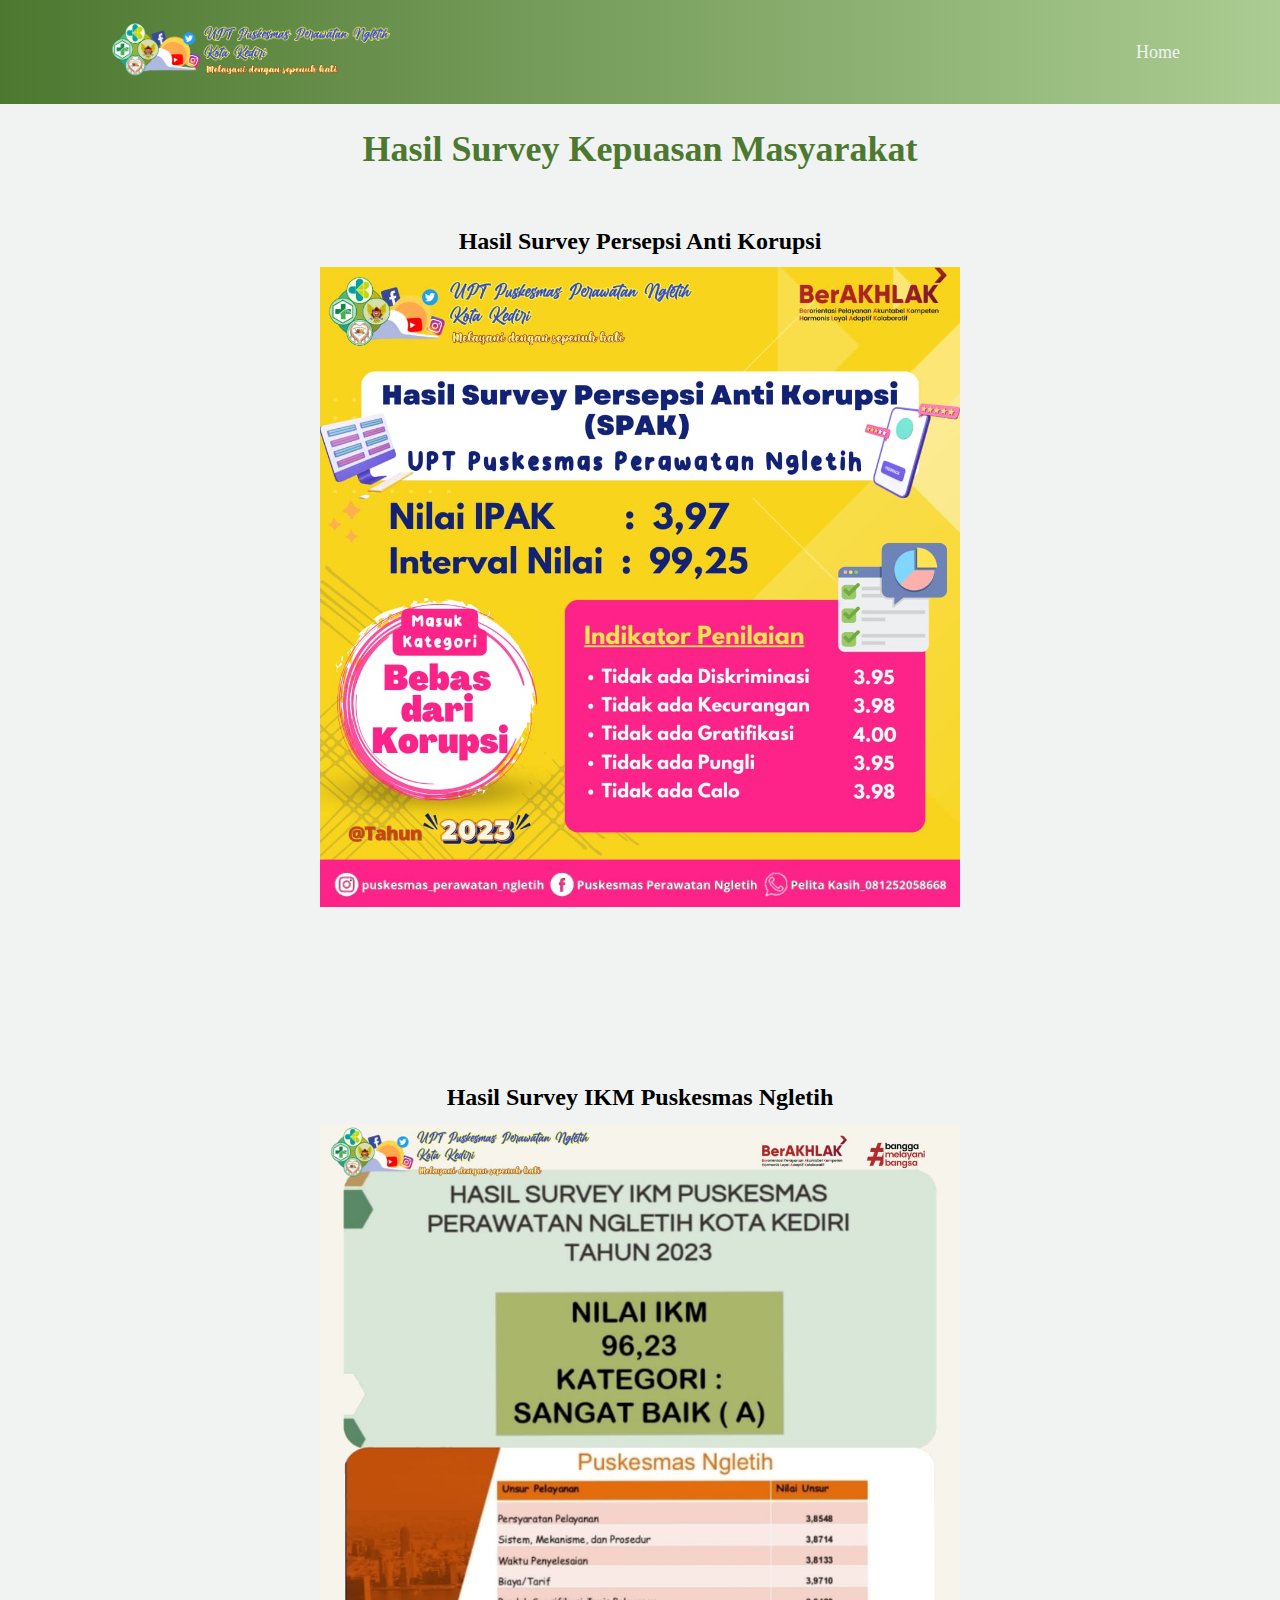
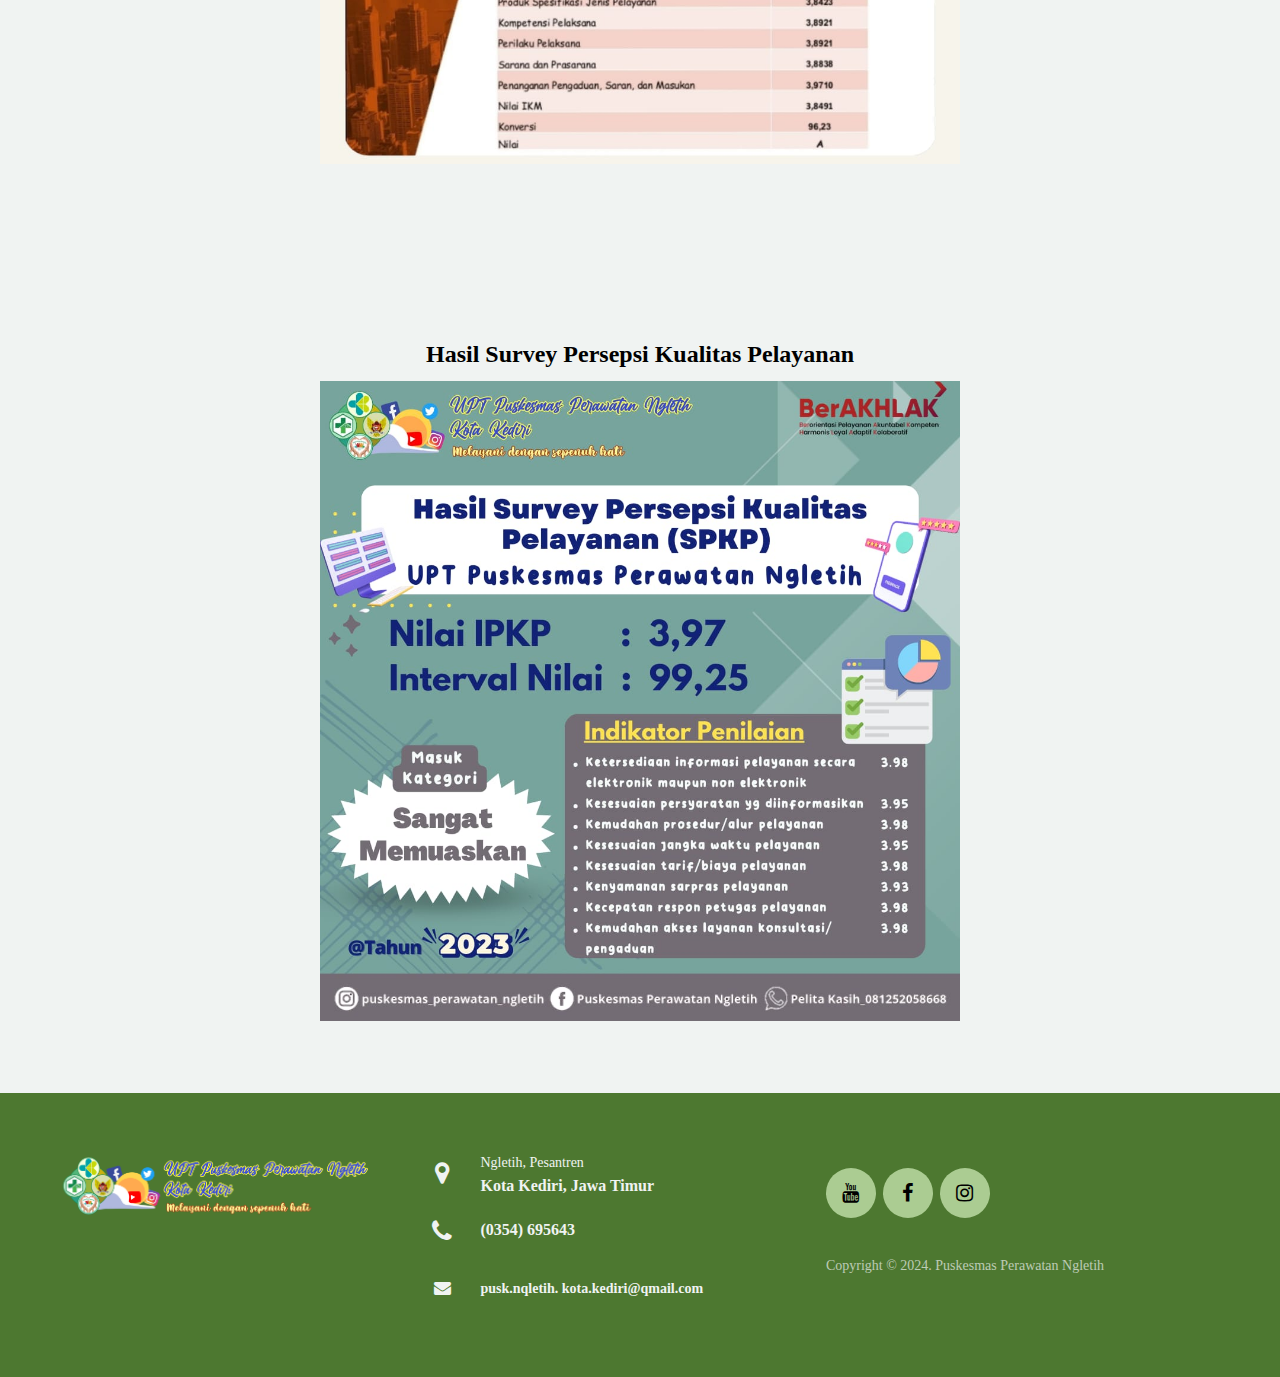
<file: hasil.html>
<!DOCTYPE html>
<html lang="id">
<head>
    <meta charset="UTF-8">
    <meta name="viewport" content="width=device-width, initial-scale=1.0">
    <title>Hasil Survey</title>
    <link rel="stylesheet" href="fitur.css">
    <link rel="icon" type="image/x-icon" href="images/icon2.png">
    <link rel="stylesheet" href="https://cdnjs.cloudflare.com/ajax/libs/font-awesome/4.7.0/css/font-awesome.min.css">
</head>
<body>
    <header id="hidehead">
        <a href="#" class="logo"><img src="images/logo.png" height="78px"></a>
        <div class="menuToggle" onclick="toggleMenu();"></div>
        <ul class="navigation">
            <li><a href="index.html" onclick="toggleMenu();">Home</a></li>
        </ul>
    </header>
    <section class="about" id="about">
        <div class="title">
            <h1>Hasil Survey Kepuasan Masyarakat</h1>
            <h2>Hasil Survey Persepsi Anti Korupsi</h2>
        </div>
        <div class="kartu">
            <div class="Merk">
                <img src="images/hasil1.jpg" width="100%" class="M">
            </div>
        </div>
        <div class="title">
            <h2>Hasil Survey IKM Puskesmas Ngletih</h2>
        </div>
        <div class="kartu">
            <div class="Merk">
                <img src="images/hasil2.jpg" width="100%" class="M">
            </div>
        </div>
        <div class="title">
            <h2>Hasil Survey Persepsi Kualitas Pelayanan</h2>
        </div>
        <div class="kartu">
            <div class="Merk">
                <img src="images/hasil3.jpg" width="100%" class="FE">
            </div>
        </div>
        <br>
    </section>
    <footer class="footer">
        <div class="footer-left">
            <div class="credit-cards">
                <img src="images/logo.png" alt="">
            </div>
        </div>
        <div class="footer-center">
            <div>
                <i class="fa fa-map-marker"></i>
                <p><span>Ngletih, Pesantren</span> Kota Kediri, Jawa Timur</p>
            </div>
            <div>
                <i class="fa fa-phone"></i>
                <p>(0354) 695643</p>
            </div>
            <div>
                <i class="fa fa-envelope"></i>
                <p><a>pusk.nqletih. kota.kediri@qmail.com</a></p>
            </div>
        </div>
        <div class="footer-right">
            <div class="footer-media">
                <a href="https://www.youtube.com/@puskesmasperawatanngletih4879"><i class="fa fa-youtube"></i></a>
                <a href="https://www.facebook.com/puskesmas.p.ngletih?locale=id_ID"><i class="fa fa-facebook"></i></a>
                <a href="https://www.instagram.com/puskesmas_perawatan_ngletih/"><i class="fa fa-instagram"></i></a>
            </div>
            <p class="footer-copyright">Copyright © 2024. Puskesmas Perawatan Ngletih</p>
        </div>
    </footer>
</body>
</html>
</file>
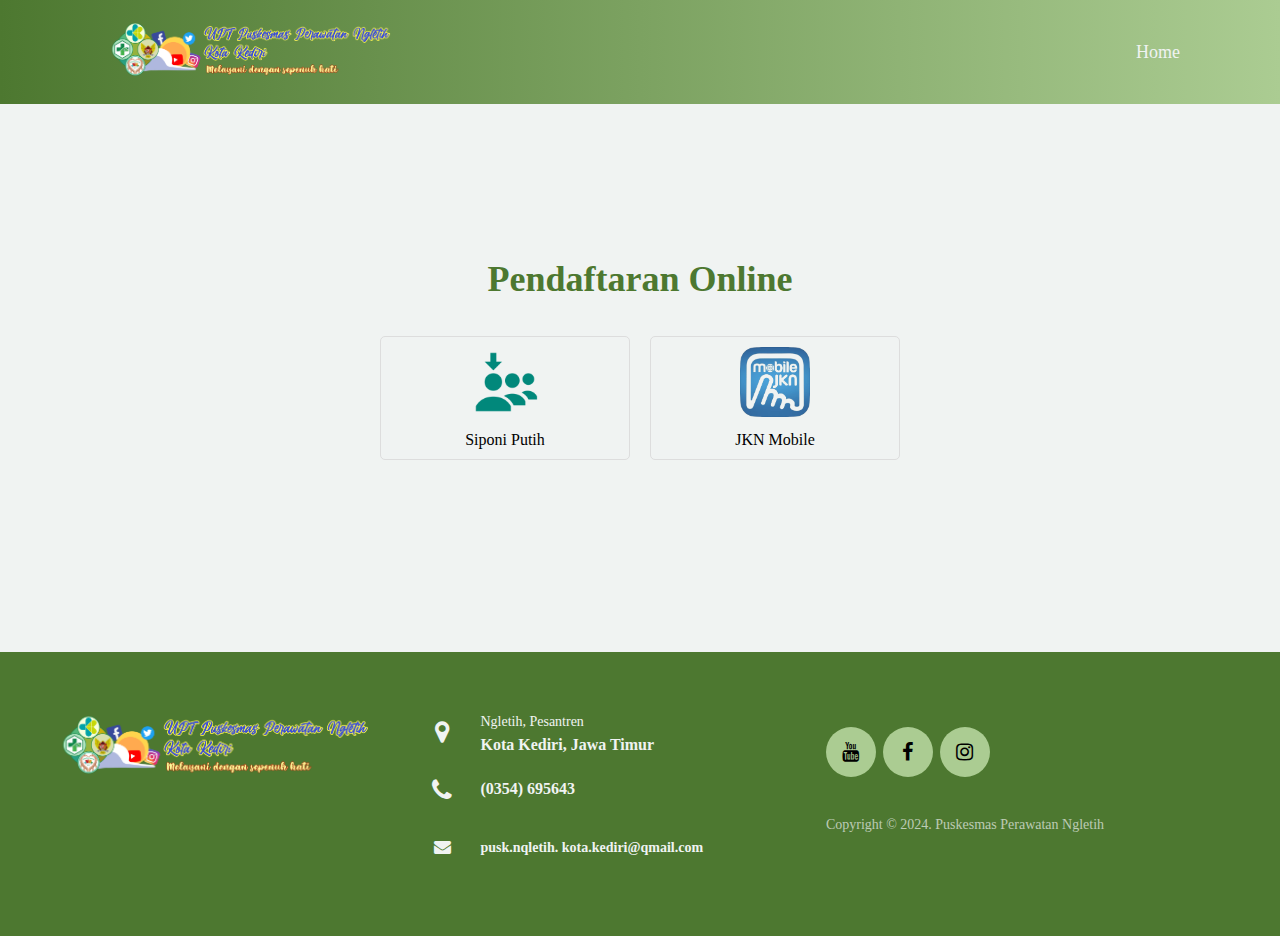
<file: pendaftaran.html>
<!DOCTYPE html>
<html lang="id">
<head>
    <meta charset="UTF-8">
    <meta name="viewport" content="width=device-width, initial-scale=1.0">
    <title>Pendaftaran Online</title>
    <link rel="stylesheet" href="fitur.css">
    <link rel="icon" type="image/x-icon" href="images/icon2.png">
    <link rel="stylesheet" href="https://cdnjs.cloudflare.com/ajax/libs/font-awesome/4.7.0/css/font-awesome.min.css">
</head>
<body>
    <header id="hidehead">
        <a href="#" class="logo"><img src="images/logo.png" height="78px"></a>
        <div class="menuToggle" onclick="toggleMenu();"></div>
        <ul class="navigation">
            <li><a href="index.html" onclick="toggleMenu();">Home</a></li>
        </ul>
    </header>
    <section class="fitur" id="fitur">
        <div class="container">
            <br><br><br><br><br><br>
            <h1>Pendaftaran Online</h1>
            <div class="links">
                <a class="tombol" href="https://wa.me/+6282232111266">
                    <img src="images/pendaftaran.png" alt="Icon 1">
                    <p>Siponi Putih</p>
                </a>
                <a class="tombol" href="https://jknmobile.com">
                    <img src="images/jkn.jpg" alt="Icon 2">
                    <p>JKN Mobile</p>
                </a>
            </div>
        </div>
        <br><br><br><br><br><br><br><br><br>
    </section>
    <footer class="footer">
        <div class="footer-left">
            <div class="credit-cards">
                <img src="images/logo.png" alt="">
            </div>
        </div>
        <div class="footer-center">
            <div>
                <i class="fa fa-map-marker"></i>
                <p><span>Ngletih, Pesantren</span> Kota Kediri, Jawa Timur</p>
            </div>
            <div>
                <i class="fa fa-phone"></i>
                <p>(0354) 695643</p>
            </div>
            <div>
                <i class="fa fa-envelope"></i>
                <p><a>pusk.nqletih. kota.kediri@qmail.com</a></p>
            </div>
        </div>
        <div class="footer-right">
            <div class="footer-media">
                <a href="https://www.youtube.com/@puskesmasperawatanngletih4879"><i class="fa fa-youtube"></i></a>
                <a href="https://www.facebook.com/puskesmas.p.ngletih?locale=id_ID"><i class="fa fa-facebook"></i></a>
                <a href="https://www.instagram.com/puskesmas_perawatan_ngletih/"><i class="fa fa-instagram"></i></a>
            </div>
            <p class="footer-copyright">Copyright © 2024. Puskesmas Perawatan Ngletih</p>
        </div>
    </footer>
</body>
</html>
</file>
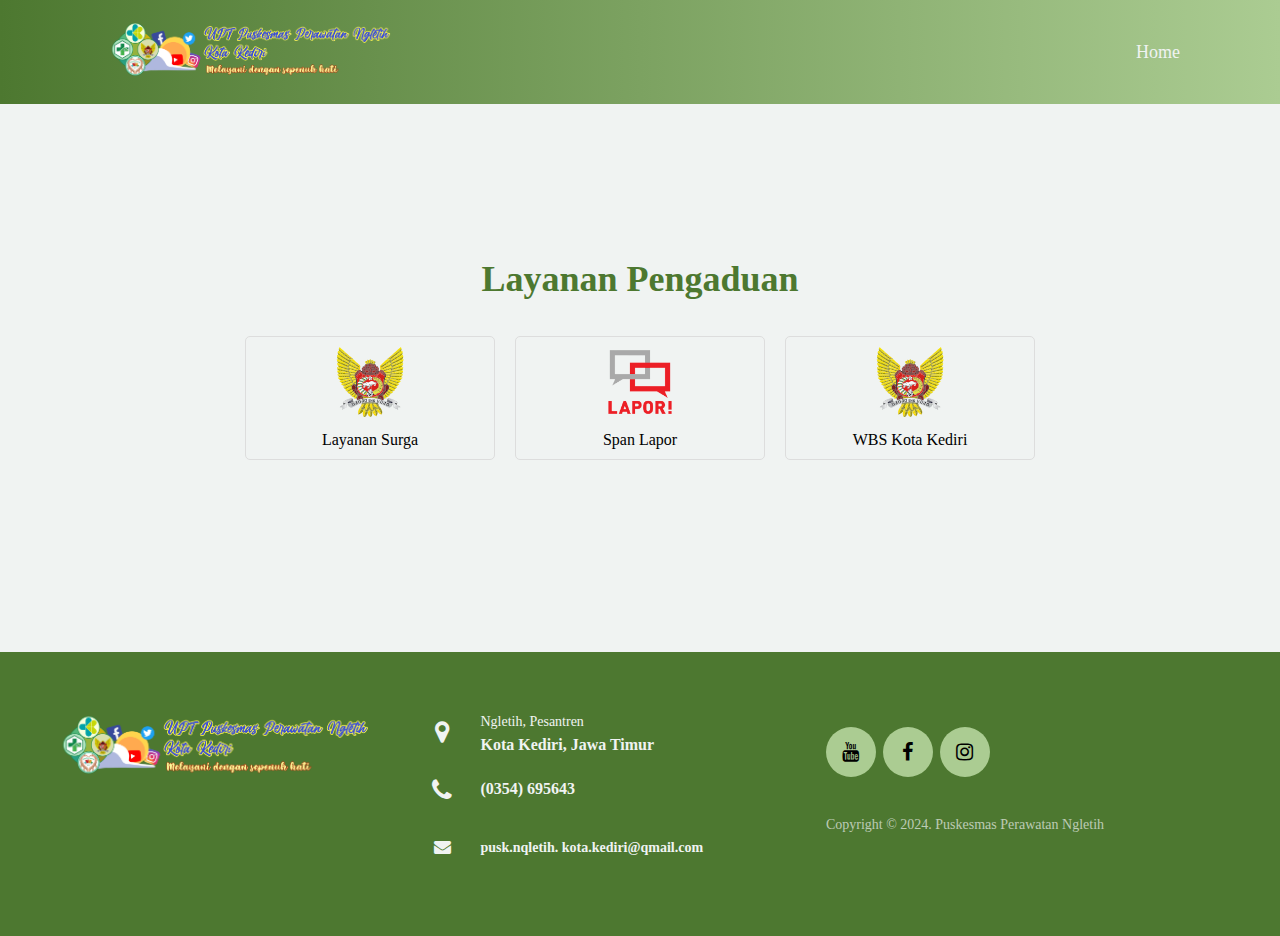
<file: pengaduan.html>
<!DOCTYPE html>
<html lang="id">
<head>
    <meta charset="UTF-8">
    <meta name="viewport" content="width=device-width, initial-scale=1.0">
    <title>Pengaduan</title>
    <link rel="stylesheet" href="fitur.css">
    <link rel="icon" type="image/x-icon" href="images/icon2.png">
    <link rel="stylesheet" href="https://cdnjs.cloudflare.com/ajax/libs/font-awesome/4.7.0/css/font-awesome.min.css">
</head>
<body>
    <header id="hidehead">
        <a href="#" class="logo"><img src="images/logo.png" height="78px"></a>
        <div class="menuToggle" onclick="toggleMenu();"></div>
        <ul class="navigation">
            <li><a href="index.html" onclick="toggleMenu();">Home</a></li>
        </ul>
    </header>
    <section class="fitur" id="fitur">
        <div class="container">
            <br><br><br><br><br><br>
            <h1>Layanan Pengaduan</h1>
            <div class="links">
                <a class="tombol" href="https://surga.kedirikota.go.id/aduan/home">
                    <img src="images/Logo_Kota_Kediri_-_Seal_of_Kediri_City.svg" alt="Icon 1">
                    <p>Layanan Surga</p>
                </a>
                <a class="tombol" href="https://www.lapor.go.id/">
                    <img src="images/lapor.png" alt="Icon 2">
                    <p>Span Lapor</p>
                </a>
                <a class="tombol" href="https://wbs-inspektorat.kedirikota.go.id/">
                    <img src="images/Logo_Kota_Kediri_-_Seal_of_Kediri_City.svg" alt="Icon 2">
                    <p>WBS Kota Kediri</p>
                </a>
            </div>
        </div>
        <br><br><br><br><br><br><br><br><br>
    </section>
    <footer class="footer">
        <div class="footer-left">
            <div class="credit-cards">
                <img src="images/logo.png" alt="">
            </div>
        </div>
        <div class="footer-center">
            <div>
                <i class="fa fa-map-marker"></i>
                <p><span>Ngletih, Pesantren</span> Kota Kediri, Jawa Timur</p>
            </div>
            <div>
                <i class="fa fa-phone"></i>
                <p>(0354) 695643</p>
            </div>
            <div>
                <i class="fa fa-envelope"></i>
                <p><a>pusk.nqletih. kota.kediri@qmail.com</a></p>
            </div>
        </div>
        <div class="footer-right">
            <div class="footer-media">
                <a href="https://www.youtube.com/@puskesmasperawatanngletih4879"><i class="fa fa-youtube"></i></a>
                <a href="https://www.facebook.com/puskesmas.p.ngletih?locale=id_ID"><i class="fa fa-facebook"></i></a>
                <a href="https://www.instagram.com/puskesmas_perawatan_ngletih/"><i class="fa fa-instagram"></i></a>
            </div>
            <p class="footer-copyright">Copyright © 2024. Puskesmas Perawatan Ngletih</p>
        </div>
    </footer>
</body>
</html>
</file>
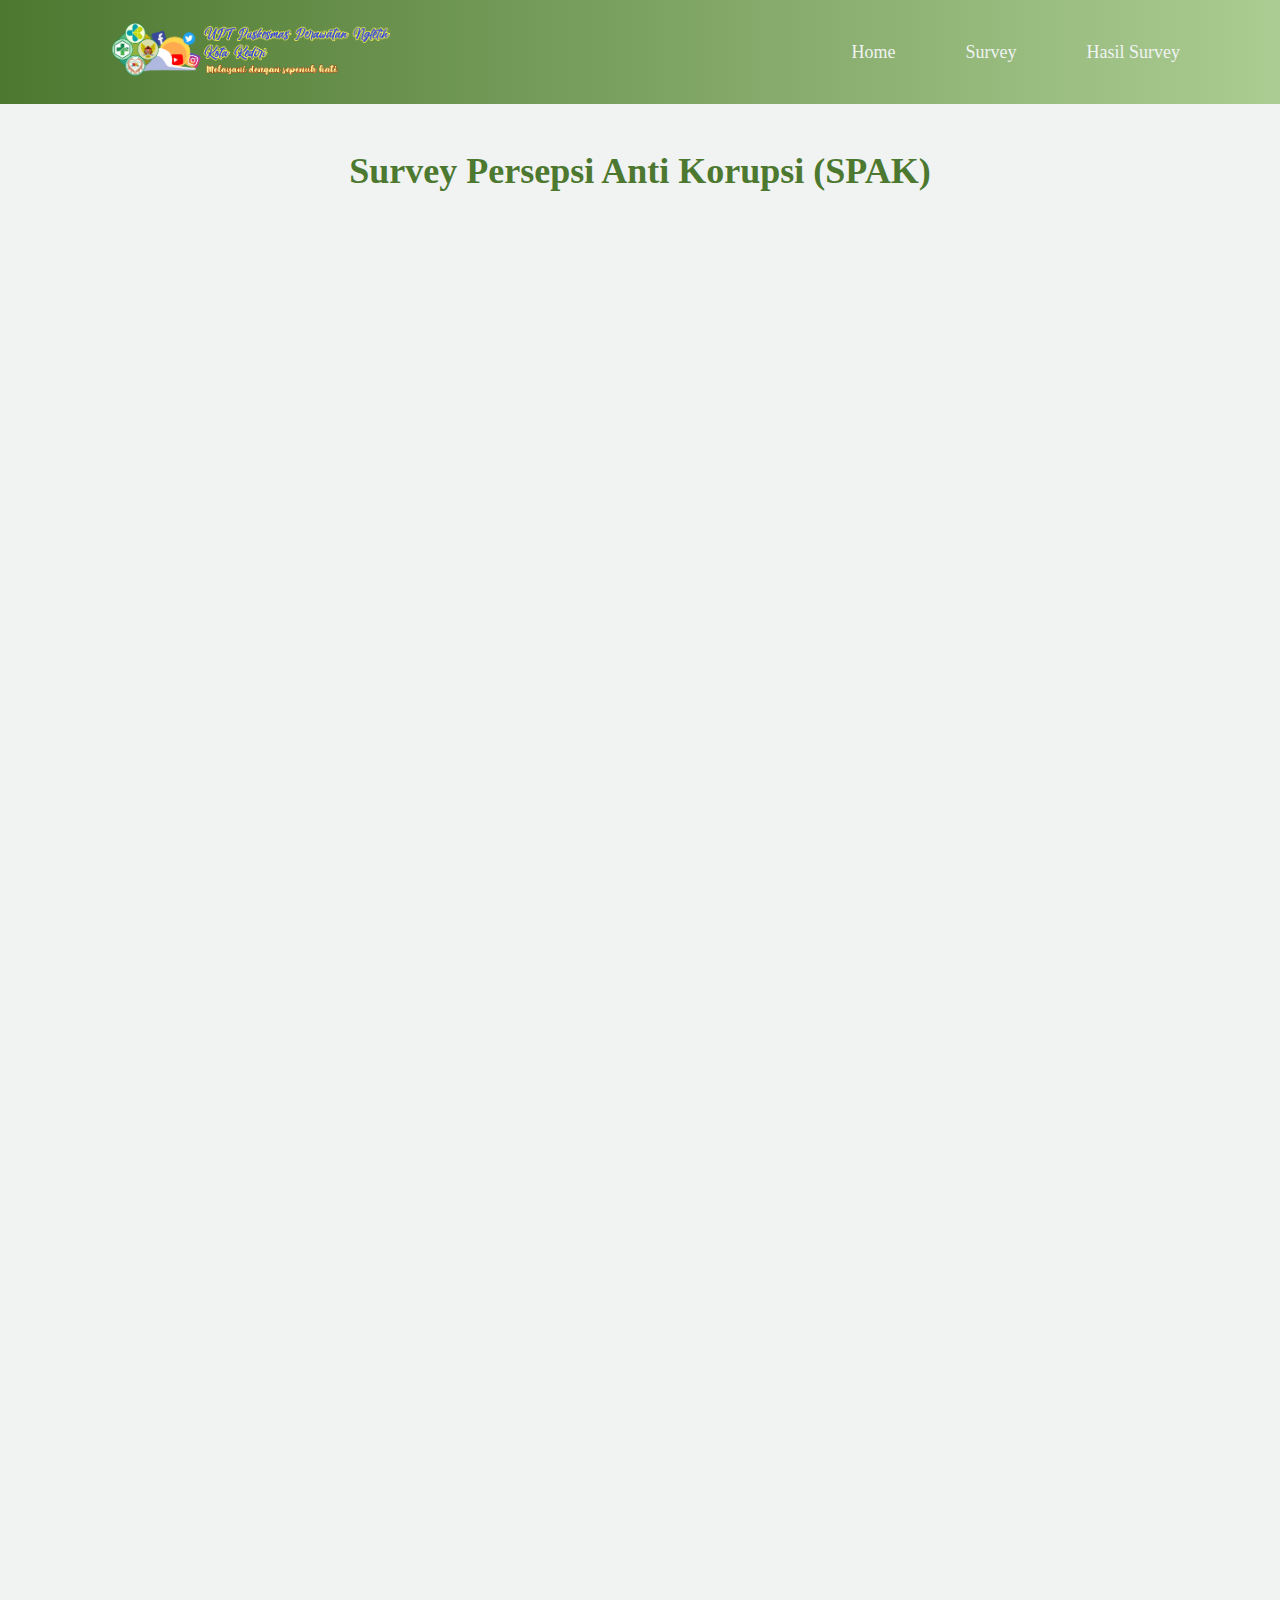
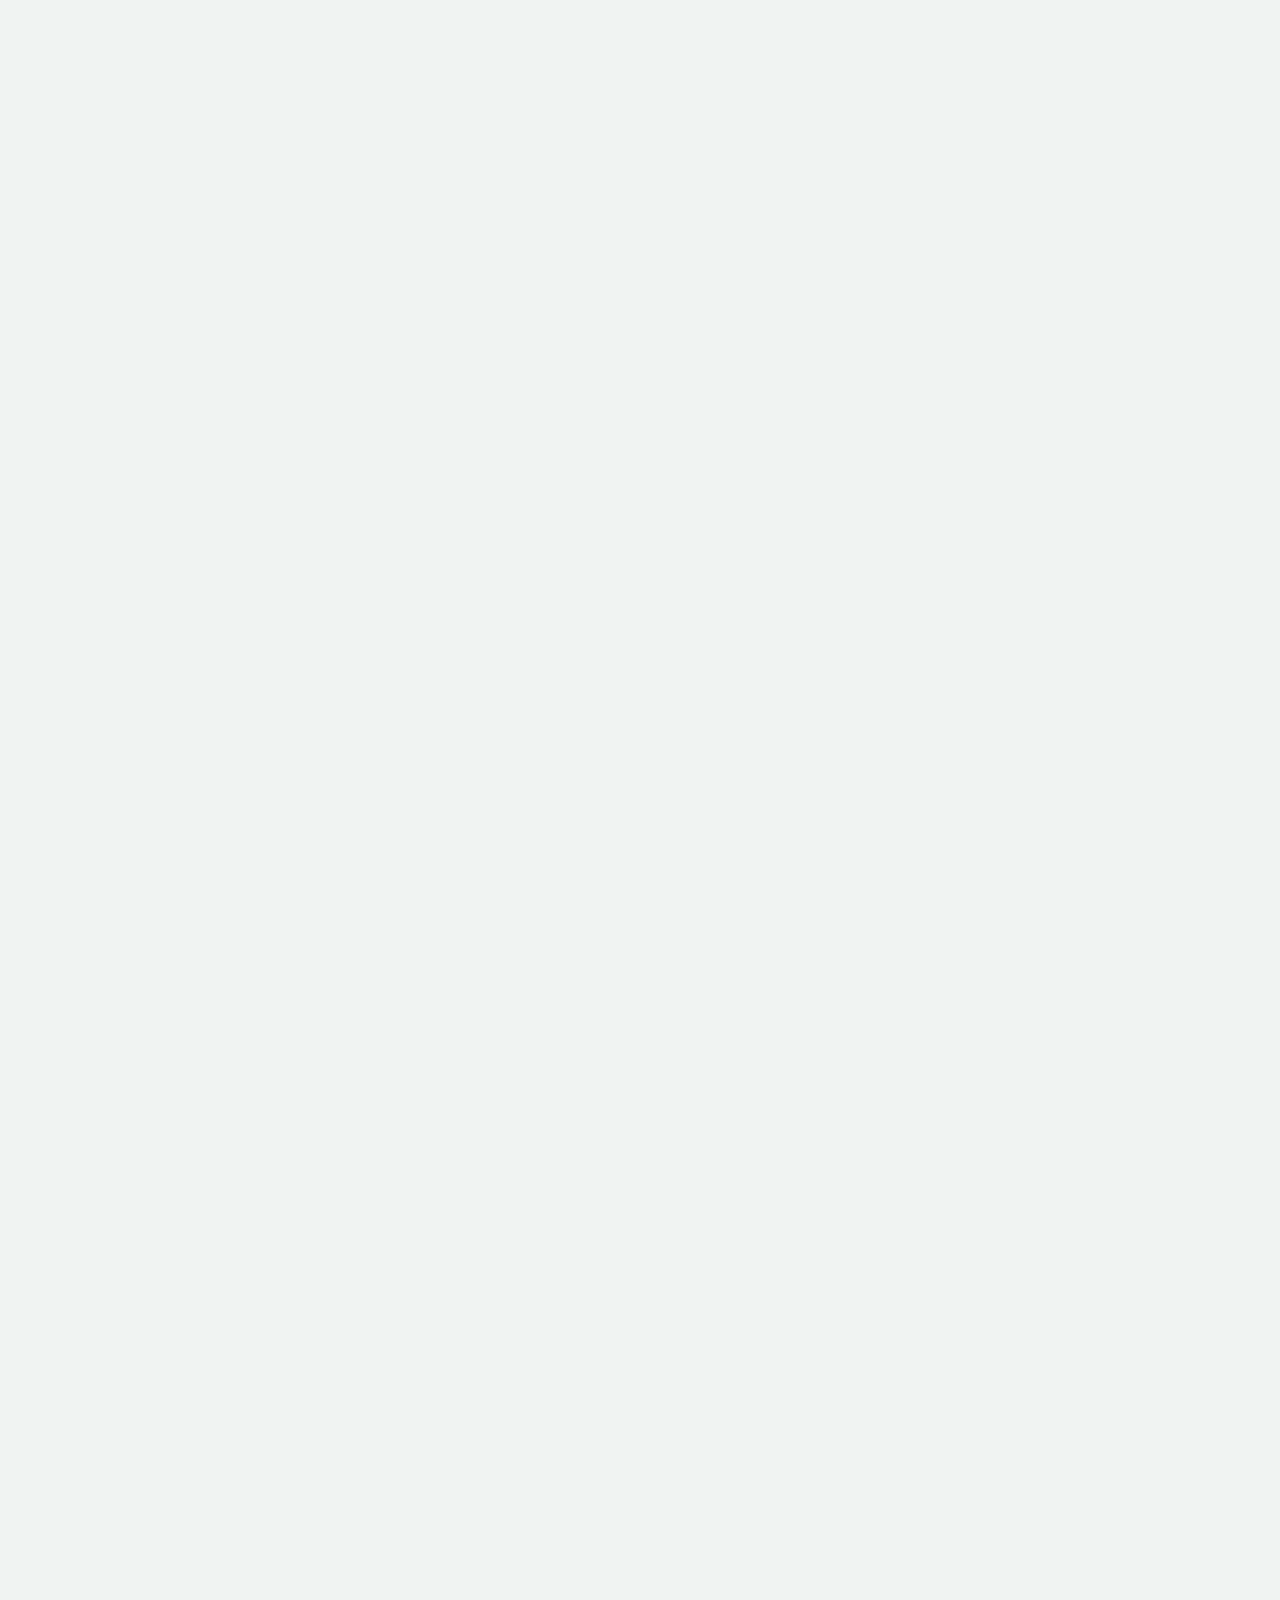
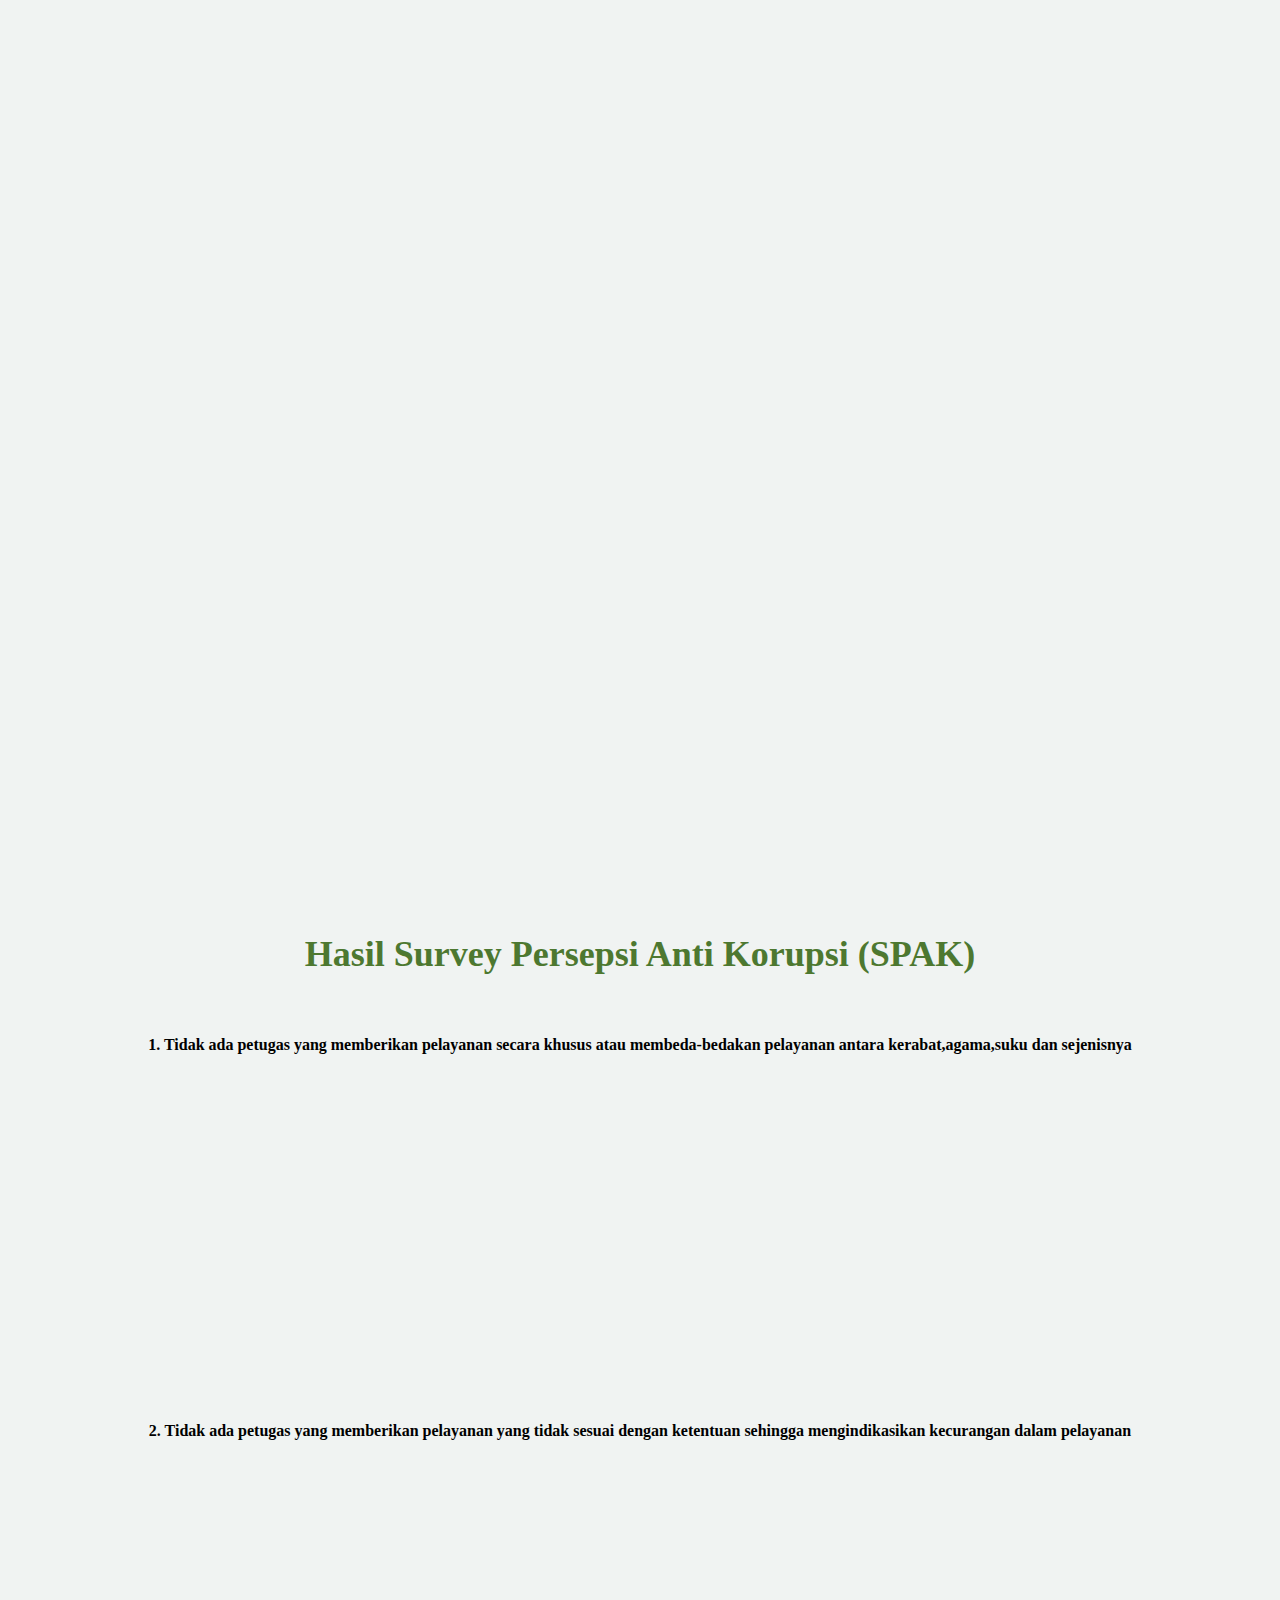
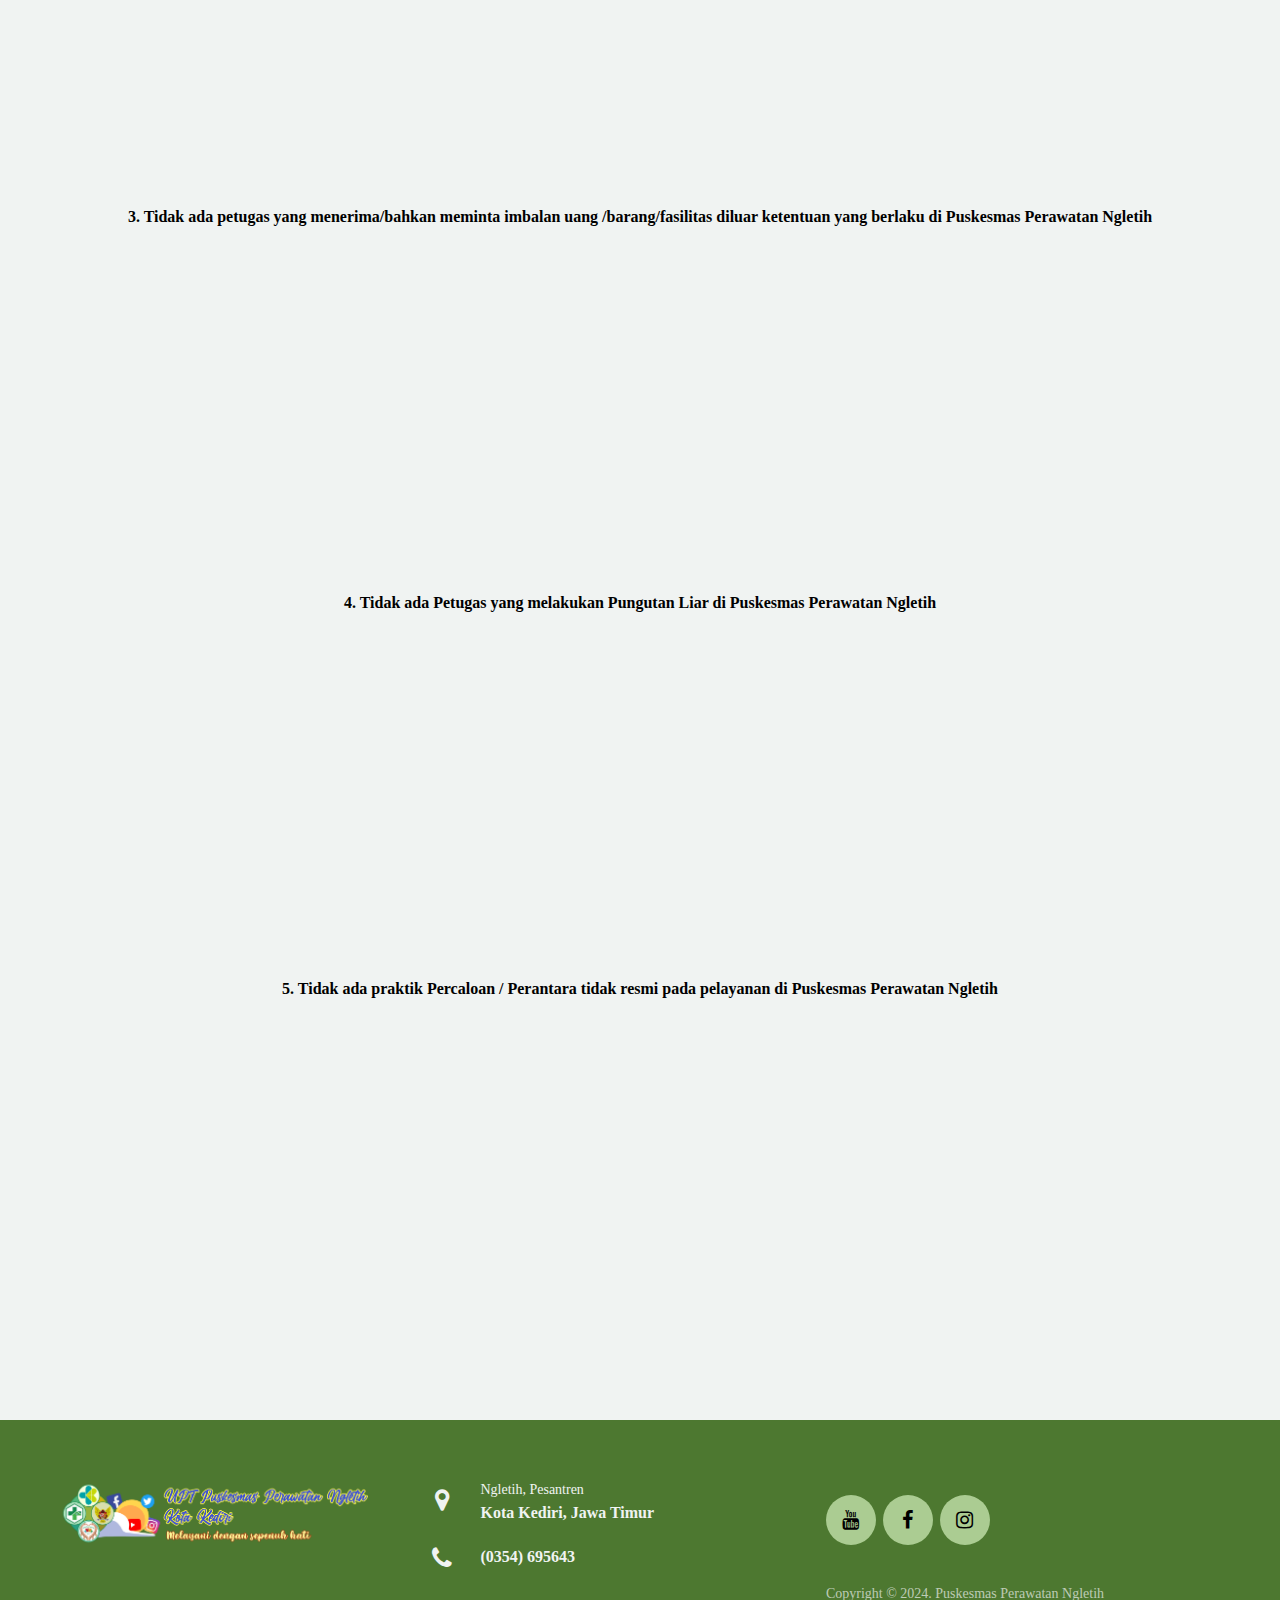
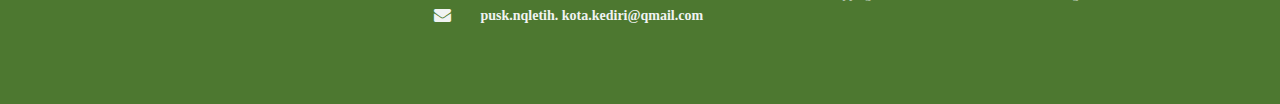
<file: SPAK.html>
<!DOCTYPE html>
<html lang="id">
<head>
    <meta charset="UTF-8">
    <meta name="viewport" content="width=device-width, initial-scale=1.0">
    <title>Survey Persepsi Anti Korupsi</title>
    <link rel="stylesheet" href="fitur.css">
    <link rel="icon" type="image/x-icon" href="images/icon2.png">
    <link rel="stylesheet" href="https://cdnjs.cloudflare.com/ajax/libs/font-awesome/4.7.0/css/font-awesome.min.css">
</head>
<body>
    <header id="hidehead">
        <a href="#" class="logo"><img src="images/logo.png" height="78px"></a>
        <div class="menuToggle" onclick="toggleMenu();"></div>
        <ul class="navigation">
            <li><a href="index.html" onclick="toggleMenu();">Home</a></li>
            <li><a href="#fitur" onclick="toggleMenu();">Survey</a></li>
            <li><a href="#hasil" onclick="toggleMenu();">Hasil Survey</a></li>
        </ul>
    </header>
    <section class="fitur" id="fitur">
        <div class="container">
            <h1 class="green">Survey Persepsi Anti Korupsi (SPAK)</h1>
            <div class="links">
                <iframe src="https://docs.google.com/forms/d/e/1FAIpQLSeZFOcTpD7WUzferLX22aflW5MD8QjOmUr_kU7j15_54p1fkg/viewform?embedded=true" width="640" height="3845" frameborder="0" marginheight="0" marginwidth="0">Memuat…</iframe>
            </div>
        </div>
    </section>
    <section class="hasil" id="hasil">
        <div class="container1">
            <h1 class="green">Hasil Survey Persepsi Anti Korupsi (SPAK)</h1>
            <br><br>
            <h4>1. Tidak ada petugas yang memberikan pelayanan secara khusus atau membeda-bedakan pelayanan antara kerabat,agama,suku dan sejenisnya </h4>
            <div class="links">
                <iframe width="356" height="310" seamless frameborder="0" scrolling="no" src="https://docs.google.com/spreadsheets/d/e/2PACX-1vS5HnNmoALi1Y_OrpI-EBy9eYoyZ3-T73T0CyPayIPCPQip9kNwjyjyyNLrvEs9h70PMkA9u1jTEdRd/pubchart?oid=268479046&amp;format=interactive"></iframe>
            </div>
            <br>
            <h4>2. Tidak ada petugas yang memberikan pelayanan yang tidak sesuai dengan ketentuan sehingga mengindikasikan kecurangan dalam pelayanan</h4>
            <div class="links">
                <iframe width="356" height="310" seamless frameborder="0" scrolling="no" src="https://docs.google.com/spreadsheets/d/e/2PACX-1vS5HnNmoALi1Y_OrpI-EBy9eYoyZ3-T73T0CyPayIPCPQip9kNwjyjyyNLrvEs9h70PMkA9u1jTEdRd/pubchart?oid=690124750&amp;format=interactive"></iframe>
            </div>
            <br>
            <h4>3. Tidak ada petugas yang menerima/bahkan meminta imbalan uang /barang/fasilitas diluar ketentuan yang berlaku di Puskesmas Perawatan Ngletih</h4>
            <div class="links">
                <iframe width="356" height="310" seamless frameborder="0" scrolling="no" src="https://docs.google.com/spreadsheets/d/e/2PACX-1vS5HnNmoALi1Y_OrpI-EBy9eYoyZ3-T73T0CyPayIPCPQip9kNwjyjyyNLrvEs9h70PMkA9u1jTEdRd/pubchart?oid=1205096579&amp;format=interactive"></iframe>
            </div>
            <br>
            <h4>4. Tidak ada Petugas yang melakukan Pungutan Liar di Puskesmas Perawatan Ngletih </h4>
            <div class="links">
                <iframe width="356" height="310" seamless frameborder="0" scrolling="no" src="https://docs.google.com/spreadsheets/d/e/2PACX-1vS5HnNmoALi1Y_OrpI-EBy9eYoyZ3-T73T0CyPayIPCPQip9kNwjyjyyNLrvEs9h70PMkA9u1jTEdRd/pubchart?oid=2106842502&amp;format=interactive"></iframe>
            </div>
            <br>
            <h4>5. Tidak ada praktik Percaloan / Perantara tidak resmi pada pelayanan di Puskesmas Perawatan Ngletih</h4>
            <div class="links">
                <iframe width="356" height="310" seamless frameborder="0" scrolling="no" src="https://docs.google.com/spreadsheets/d/e/2PACX-1vS5HnNmoALi1Y_OrpI-EBy9eYoyZ3-T73T0CyPayIPCPQip9kNwjyjyyNLrvEs9h70PMkA9u1jTEdRd/pubchart?oid=204041688&amp;format=interactive"></iframe>
            </div>
            <br>
        </div>
        <br><br><br>
    </section>
    <footer class="footer">
        <div class="footer-left">
            <div class="credit-cards">
                <img src="images/logo.png" alt="">
            </div>
        </div>
        <div class="footer-center">
            <div>
                <i class="fa fa-map-marker"></i>
                <p><span>Ngletih, Pesantren</span> Kota Kediri, Jawa Timur</p>
            </div>
            <div>
                <i class="fa fa-phone"></i>
                <p>(0354) 695643</p>
            </div>
            <div>
                <i class="fa fa-envelope"></i>
                <p><a>pusk.nqletih. kota.kediri@qmail.com</a></p>
            </div>
        </div>
        <div class="footer-right">
            <div class="footer-media">
                <a href="https://www.youtube.com/@puskesmasperawatanngletih4879"><i class="fa fa-youtube"></i></a>
                <a href="https://www.facebook.com/puskesmas.p.ngletih?locale=id_ID"><i class="fa fa-facebook"></i></a>
                <a href="https://www.instagram.com/puskesmas_perawatan_ngletih/"><i class="fa fa-instagram"></i></a>
            </div>
            <p class="footer-copyright">Copyright © 2024. Puskesmas Perawatan Ngletih</p>
        </div>
    </footer>
</body>
</html>
</file>
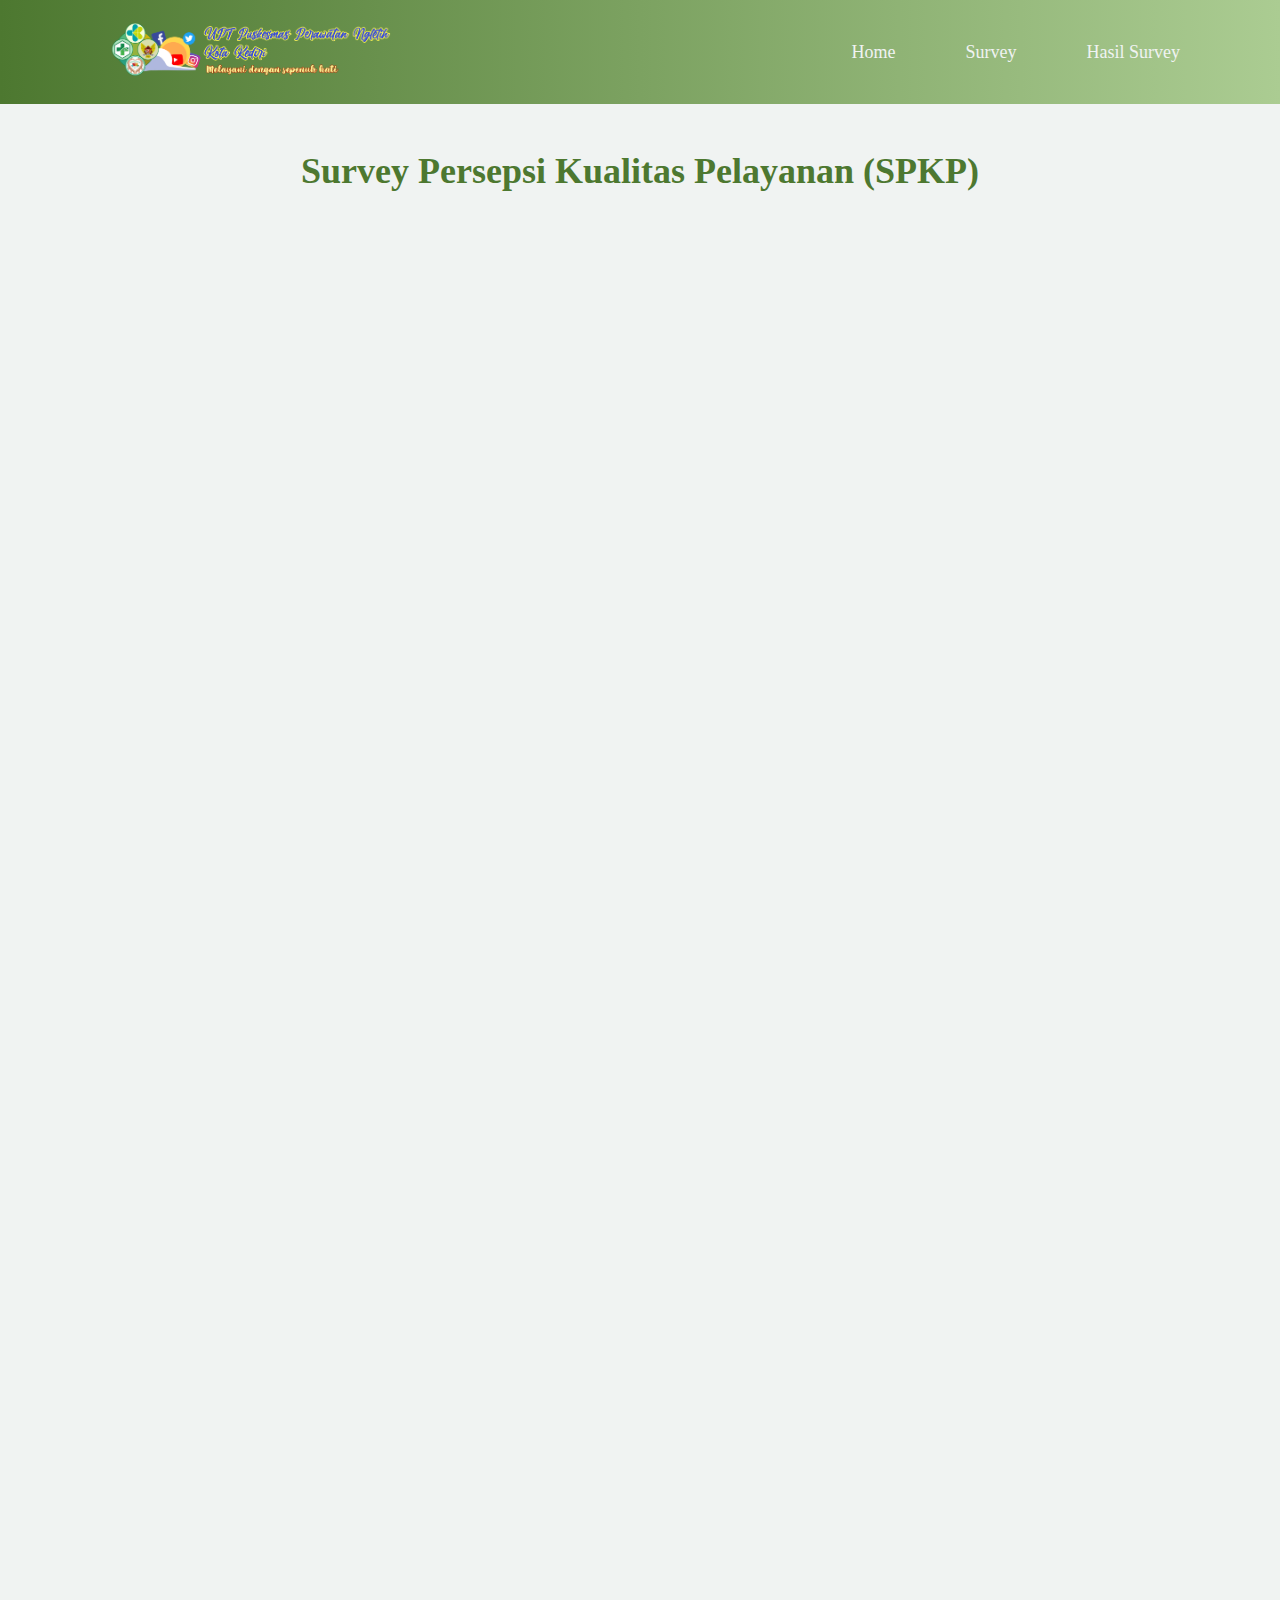
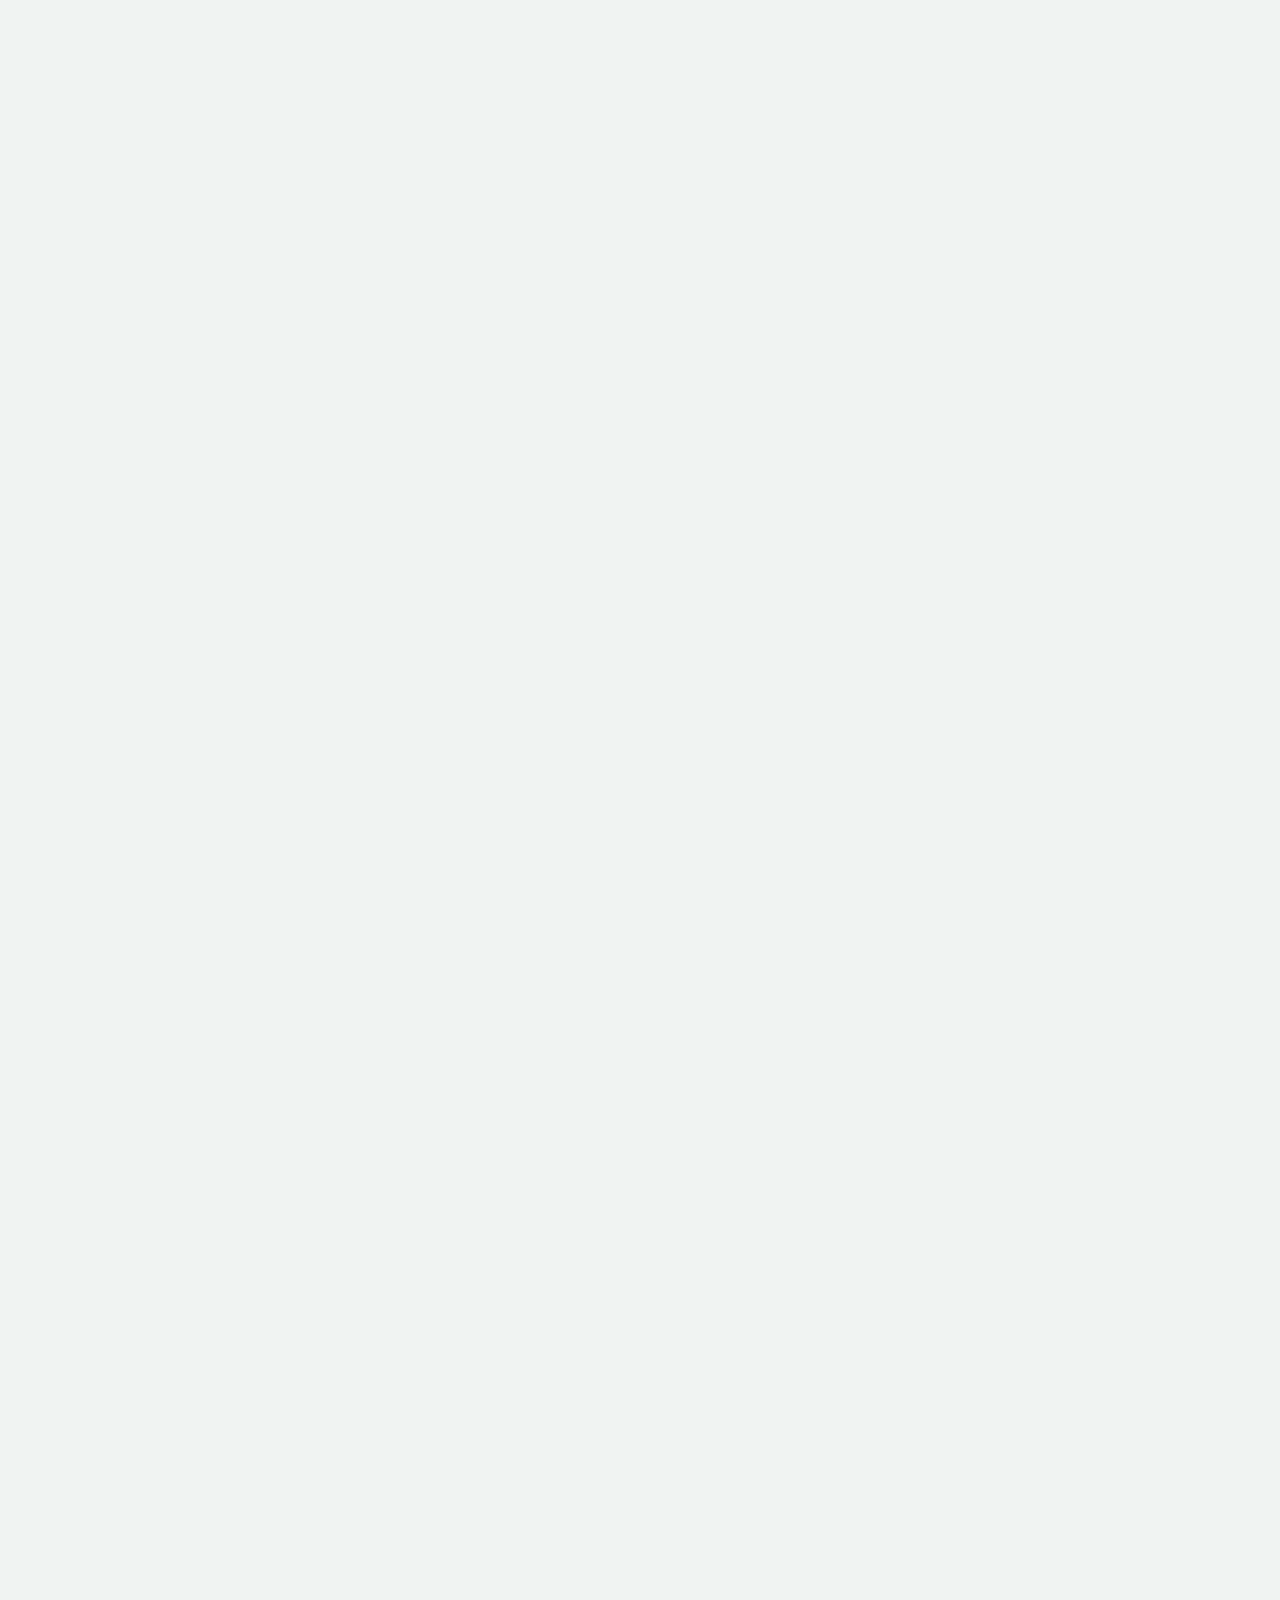
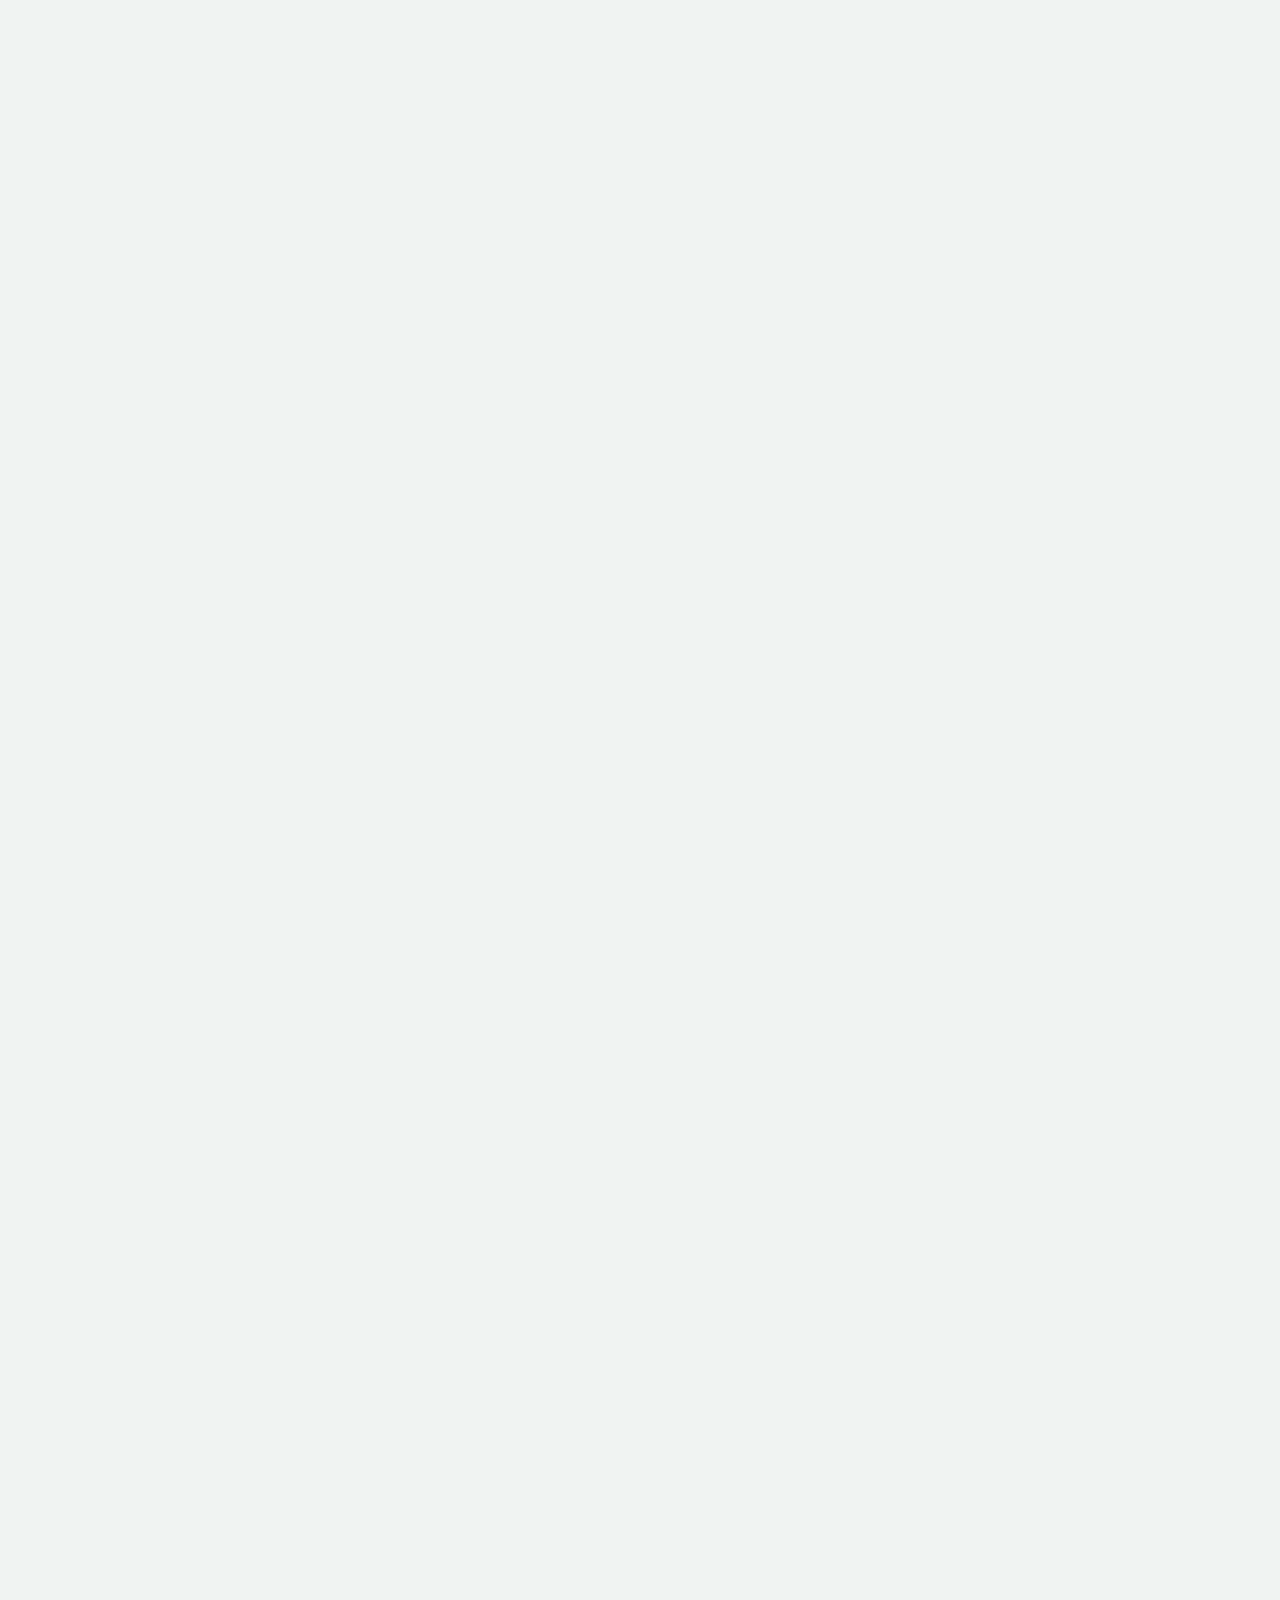
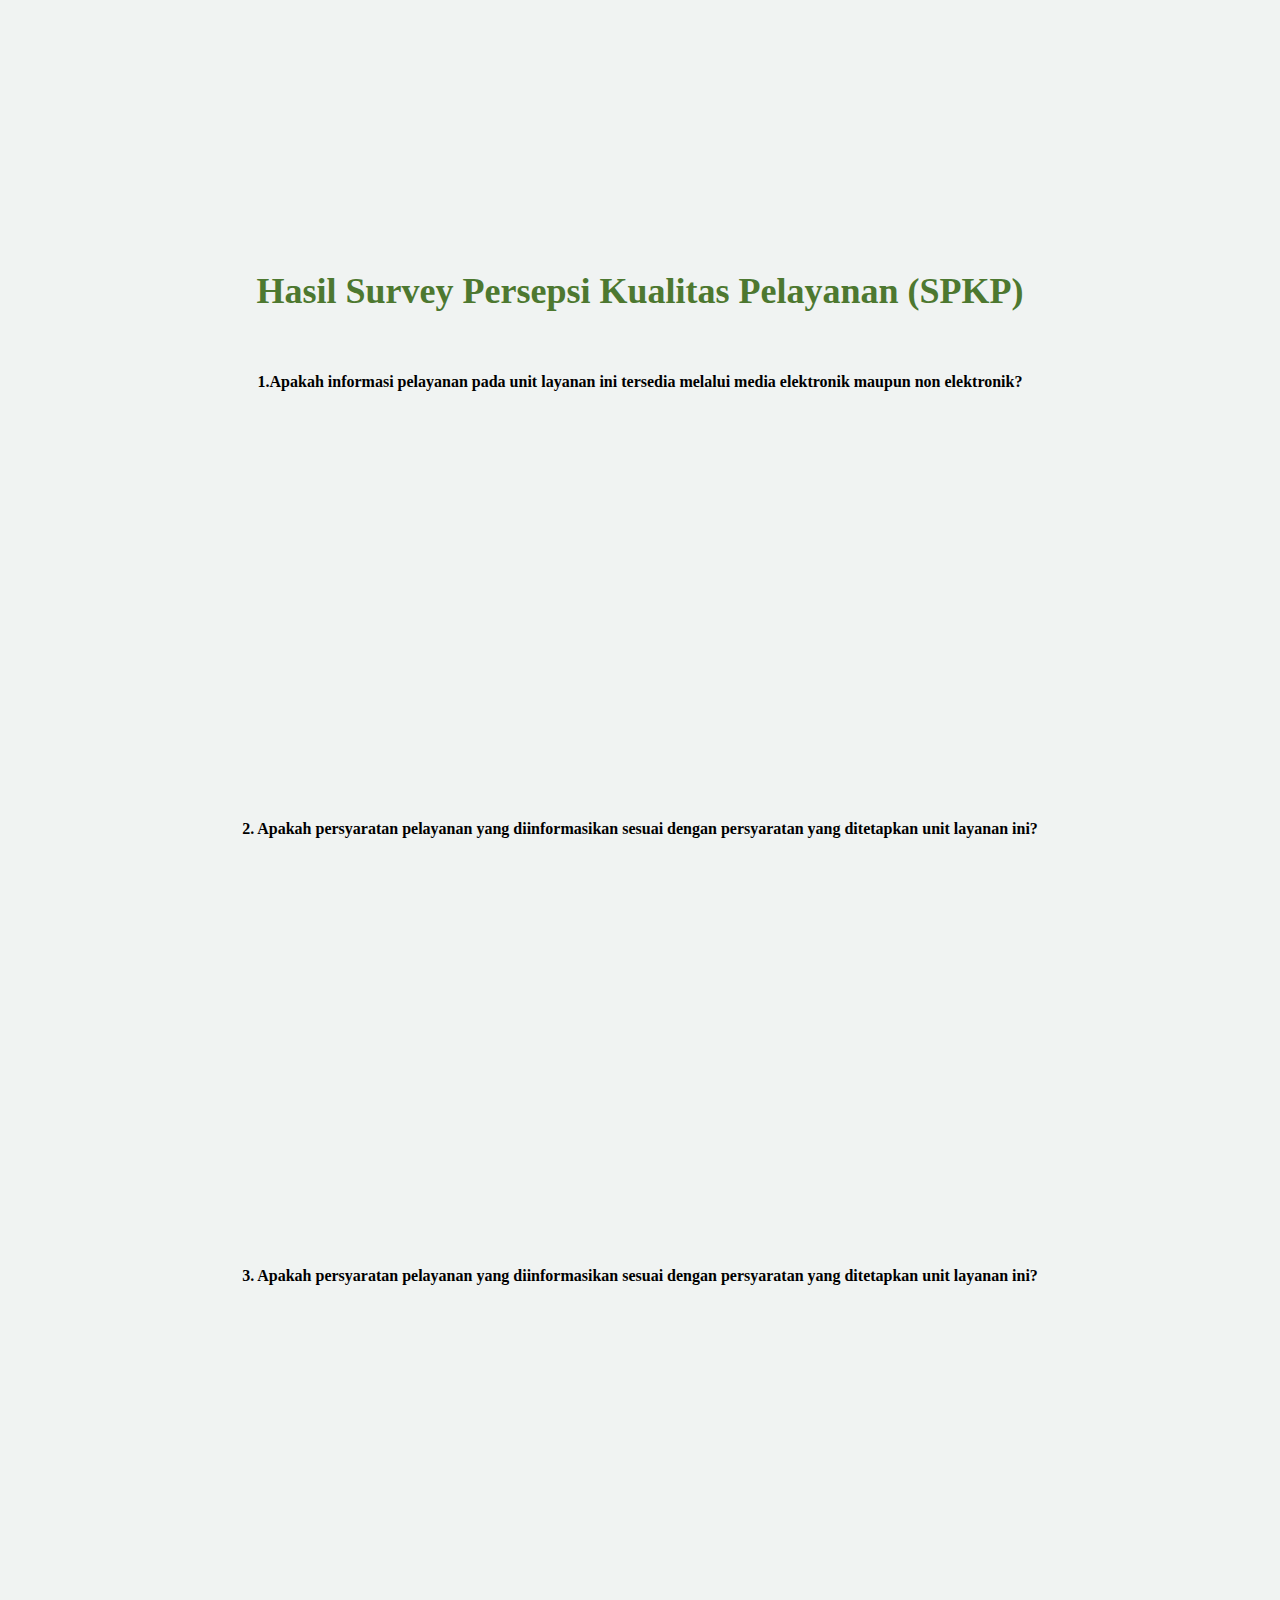
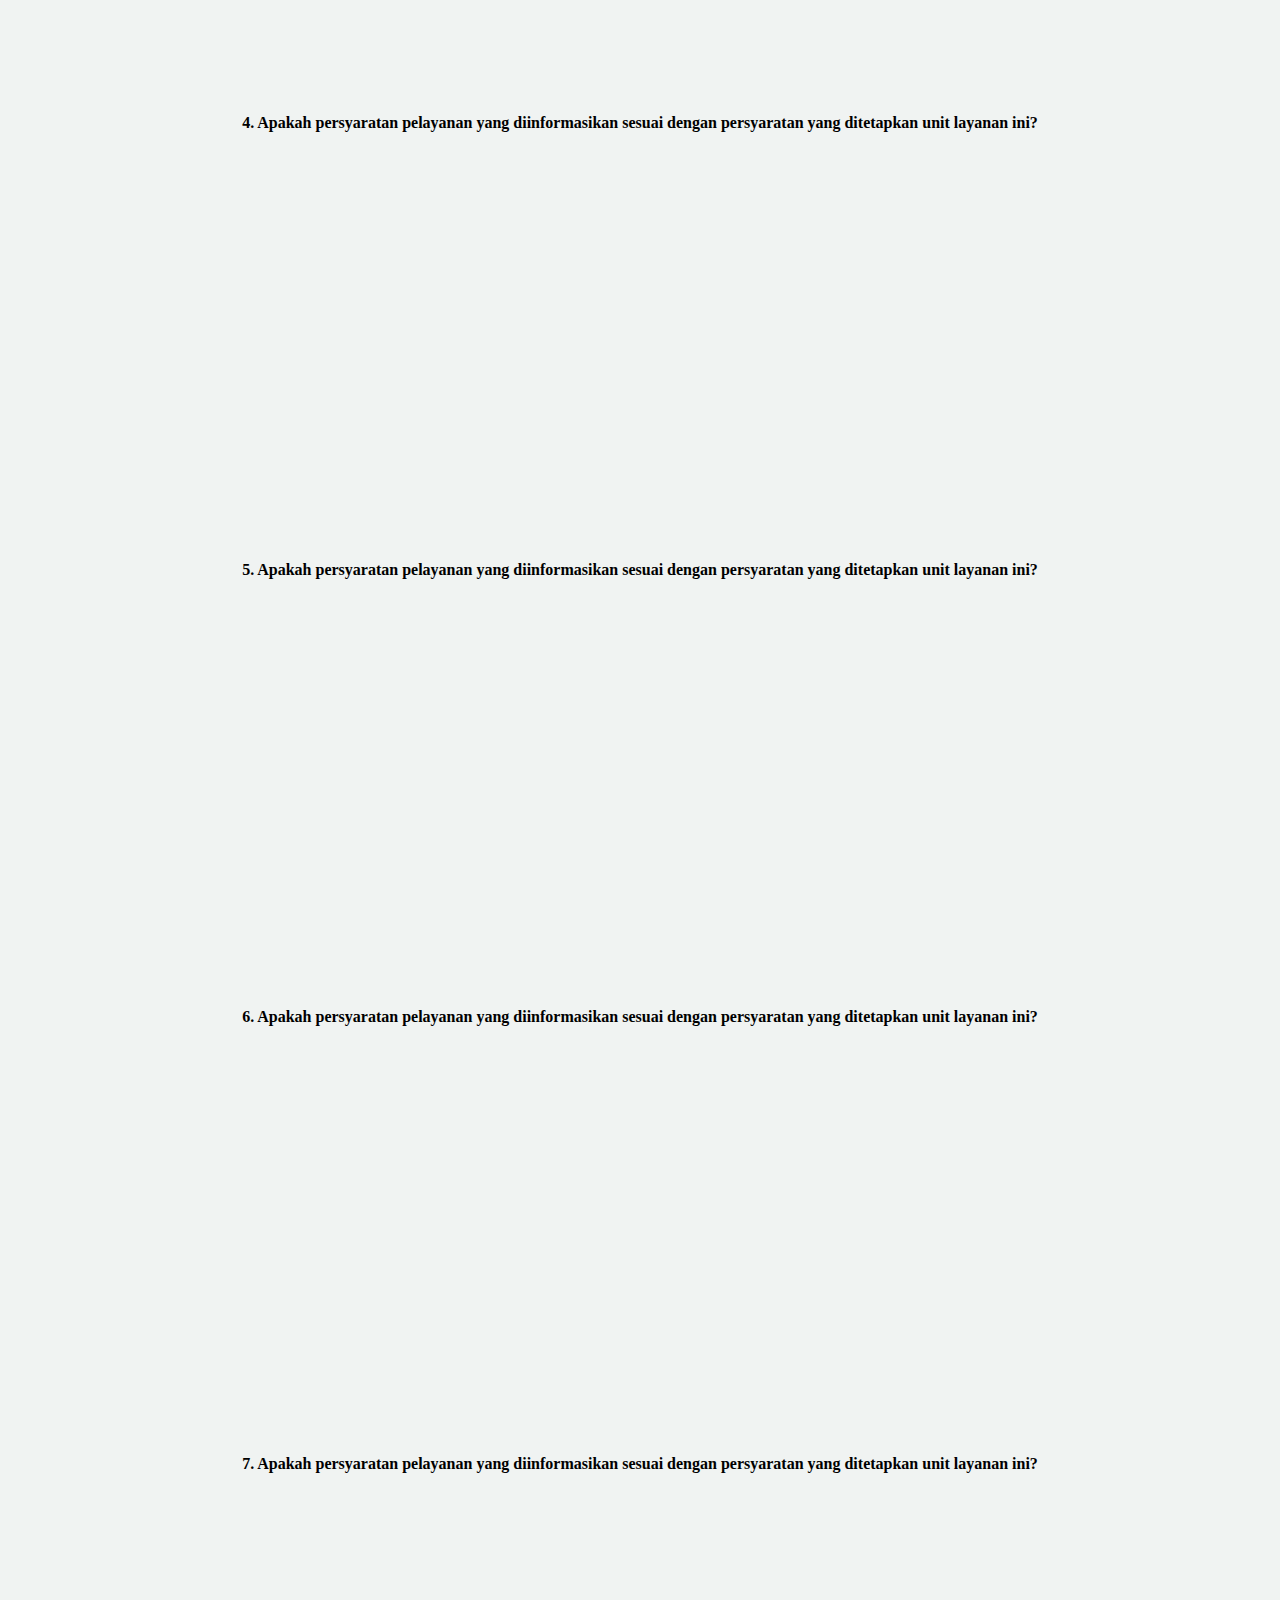
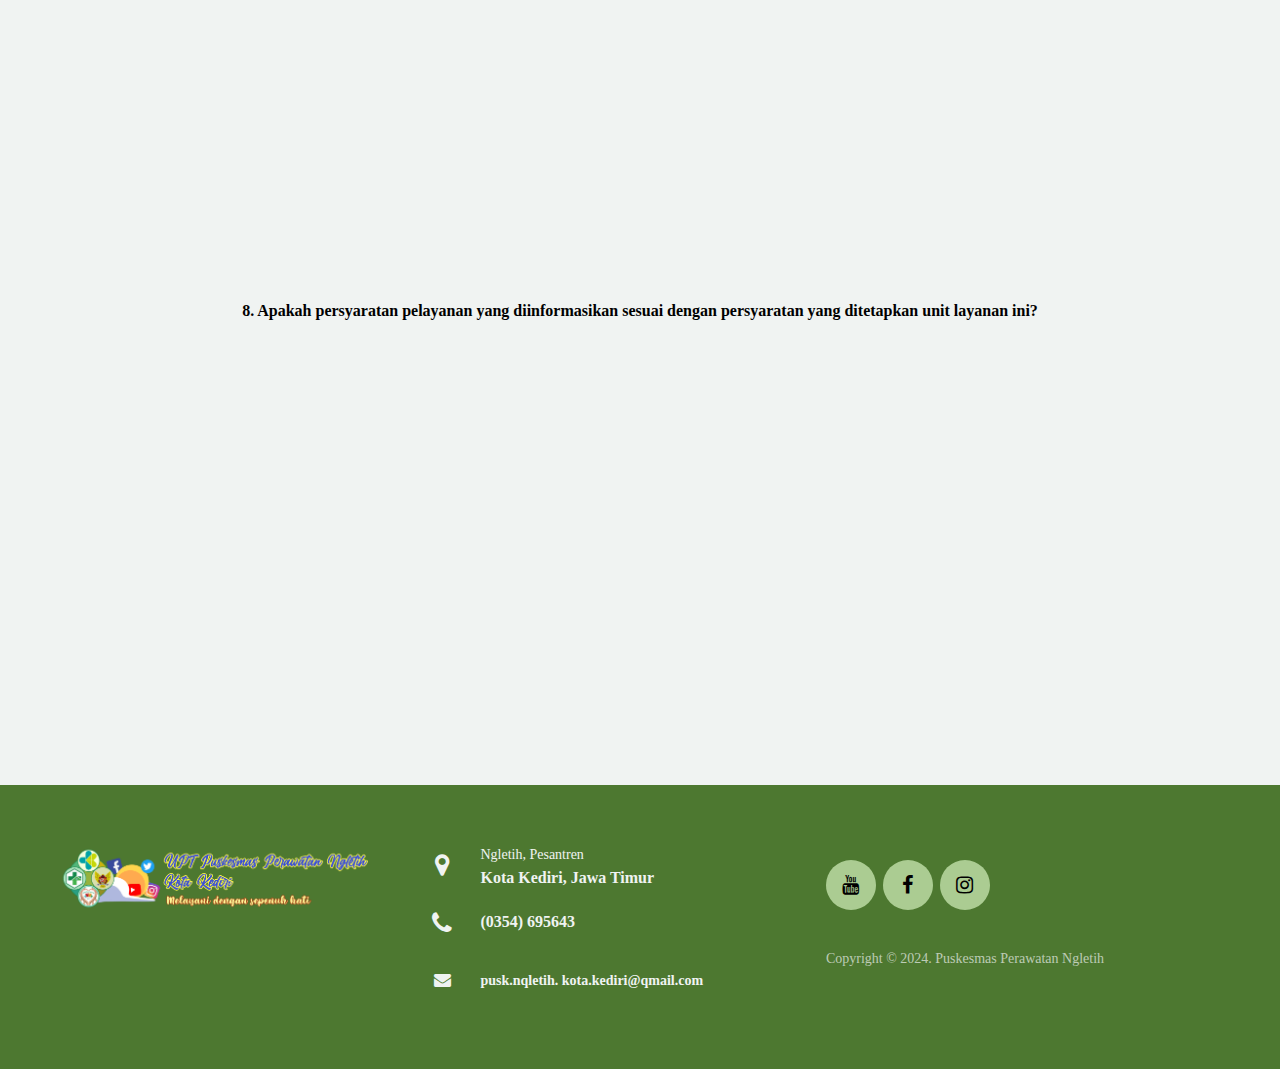
<file: SPKP.html>
<!DOCTYPE html>
<html lang="id">
<head>
    <meta charset="UTF-8">
    <meta name="viewport" content="width=device-width, initial-scale=1.0">
    <title>Survey Persepsi Kualitas Pelayanan</title>
    <link rel="stylesheet" href="fitur.css">
    <link rel="icon" type="image/x-icon" href="images/icon2.png">
    <link rel="stylesheet" href="https://cdnjs.cloudflare.com/ajax/libs/font-awesome/4.7.0/css/font-awesome.min.css">
</head>
<body>
    <header id="hidehead">
        <a href="#" class="logo"><img src="images/logo.png" height="78px"></a>
        <div class="menuToggle" onclick="toggleMenu();"></div>
        <ul class="navigation">
            <li><a href="index.html" onclick="toggleMenu();">Home</a></li>
            <li><a href="#fitur" onclick="toggleMenu();">Survey</a></li>
            <li><a href="#hasil" onclick="toggleMenu();">Hasil Survey</a></li>
        </ul>
    </header>
    <section class="fitur" id="fitur">
        <div class="container">
            <h1 class="green">Survey Persepsi Kualitas Pelayanan (SPKP)</h1>
            <div class="links">
                <iframe src="https://docs.google.com/forms/d/e/1FAIpQLSedUijae1kRXRqEJ1pPmVfXrSeiV8cv2LodQBW3DQo1MA21oA/viewform?embedded=true" width="640" height="4782" frameborder="0" marginheight="0" marginwidth="0">Memuat…</iframe>
            </div>
        </div>
    </section>
    <section class="hasil" id="hasil">
        <div class="container1">
            <h1 class="green">Hasil Survey Persepsi Kualitas Pelayanan (SPKP)</h1>
            <br><br>
            <h4>1.Apakah informasi pelayanan pada unit layanan ini tersedia melalui media elektronik maupun non elektronik? </h4>
            <div class="links">
                <iframe width="417" height="371" seamless frameborder="0" scrolling="no" src="https://docs.google.com/spreadsheets/d/e/2PACX-1vSZEIQqqJrecPnoU7Whh5OFU-WH5KqZMGL28k1Evko-DH6D85ThSGBeeKNZVOVge_hNXOAA8BRxJRSC/pubchart?oid=305422587&amp;format=interactive"></iframe>
            </div>
            <br>
            <h4>2. Apakah persyaratan pelayanan yang diinformasikan sesuai dengan persyaratan yang ditetapkan unit layanan ini?</h4>
            <div class="links">
                <iframe width="417" height="371" seamless frameborder="0" scrolling="no" src="https://docs.google.com/spreadsheets/d/e/2PACX-1vSZEIQqqJrecPnoU7Whh5OFU-WH5KqZMGL28k1Evko-DH6D85ThSGBeeKNZVOVge_hNXOAA8BRxJRSC/pubchart?oid=305422587&amp;format=interactive"></iframe>
            </div>
            <br>
            <h4>3. Apakah persyaratan pelayanan yang diinformasikan sesuai dengan persyaratan yang ditetapkan unit layanan ini?</h4>
            <div class="links">
                <iframe width="417" height="371" seamless frameborder="0" scrolling="no" src="https://docs.google.com/spreadsheets/d/e/2PACX-1vSZEIQqqJrecPnoU7Whh5OFU-WH5KqZMGL28k1Evko-DH6D85ThSGBeeKNZVOVge_hNXOAA8BRxJRSC/pubchart?oid=1185426457&amp;format=interactive"></iframe>
            </div>
            <br>
            <h4>4. Apakah persyaratan pelayanan yang diinformasikan sesuai dengan persyaratan yang ditetapkan unit layanan ini?</h4>
            <div class="links">
                <iframe width="417" height="371" seamless frameborder="0" scrolling="no" src="https://docs.google.com/spreadsheets/d/e/2PACX-1vSZEIQqqJrecPnoU7Whh5OFU-WH5KqZMGL28k1Evko-DH6D85ThSGBeeKNZVOVge_hNXOAA8BRxJRSC/pubchart?oid=1502948648&amp;format=interactive"></iframe>
            </div>
            <br>
            <h4>5. Apakah persyaratan pelayanan yang diinformasikan sesuai dengan persyaratan yang ditetapkan unit layanan ini?</h4>
            <div class="links">
                <iframe width="417" height="371" seamless frameborder="0" scrolling="no" src="https://docs.google.com/spreadsheets/d/e/2PACX-1vSZEIQqqJrecPnoU7Whh5OFU-WH5KqZMGL28k1Evko-DH6D85ThSGBeeKNZVOVge_hNXOAA8BRxJRSC/pubchart?oid=602173337&amp;format=interactive"></iframe>
            </div>
            <br>
            <h4>6. Apakah persyaratan pelayanan yang diinformasikan sesuai dengan persyaratan yang ditetapkan unit layanan ini?</h4>
            <div class="links">
                <iframe width="417" height="371" seamless frameborder="0" scrolling="no" src="https://docs.google.com/spreadsheets/d/e/2PACX-1vSZEIQqqJrecPnoU7Whh5OFU-WH5KqZMGL28k1Evko-DH6D85ThSGBeeKNZVOVge_hNXOAA8BRxJRSC/pubchart?oid=1203740483&amp;format=interactive"></iframe>
            </div>
            <br>
            <h4>7. Apakah persyaratan pelayanan yang diinformasikan sesuai dengan persyaratan yang ditetapkan unit layanan ini?</h4>
            <div class="links">
                <iframe width="417" height="371" seamless frameborder="0" scrolling="no" src="https://docs.google.com/spreadsheets/d/e/2PACX-1vSZEIQqqJrecPnoU7Whh5OFU-WH5KqZMGL28k1Evko-DH6D85ThSGBeeKNZVOVge_hNXOAA8BRxJRSC/pubchart?oid=1195386123&amp;format=interactive"></iframe>
            </div>
            <br>
            <h4>8. Apakah persyaratan pelayanan yang diinformasikan sesuai dengan persyaratan yang ditetapkan unit layanan ini?</h4>
            <div class="links">
                <iframe width="417" height="371" seamless frameborder="0" scrolling="no" src="https://docs.google.com/spreadsheets/d/e/2PACX-1vSZEIQqqJrecPnoU7Whh5OFU-WH5KqZMGL28k1Evko-DH6D85ThSGBeeKNZVOVge_hNXOAA8BRxJRSC/pubchart?oid=377066141&amp;format=interactive"></iframe>
            </div>
        </div>
        <br><br><br>
    </section>
    <footer class="footer">
        <div class="footer-left">
            <div class="credit-cards">
                <img src="images/logo.png" alt="">
            </div>
        </div>
        <div class="footer-center">
            <div>
                <i class="fa fa-map-marker"></i>
                <p><span>Ngletih, Pesantren</span> Kota Kediri, Jawa Timur</p>
            </div>
            <div>
                <i class="fa fa-phone"></i>
                <p>(0354) 695643</p>
            </div>
            <div>
                <i class="fa fa-envelope"></i>
                <p><a>pusk.nqletih. kota.kediri@qmail.com</a></p>
            </div>
        </div>
        <div class="footer-right">
            <div class="footer-media">
                <a href="https://www.youtube.com/@puskesmasperawatanngletih4879"><i class="fa fa-youtube"></i></a>
                <a href="https://www.facebook.com/puskesmas.p.ngletih?locale=id_ID"><i class="fa fa-facebook"></i></a>
                <a href="https://www.instagram.com/puskesmas_perawatan_ngletih/"><i class="fa fa-instagram"></i></a>
            </div>
            <p class="footer-copyright">Copyright © 2024. Puskesmas Perawatan Ngletih</p>
        </div>
    </footer>
</body>
</html>
</file>
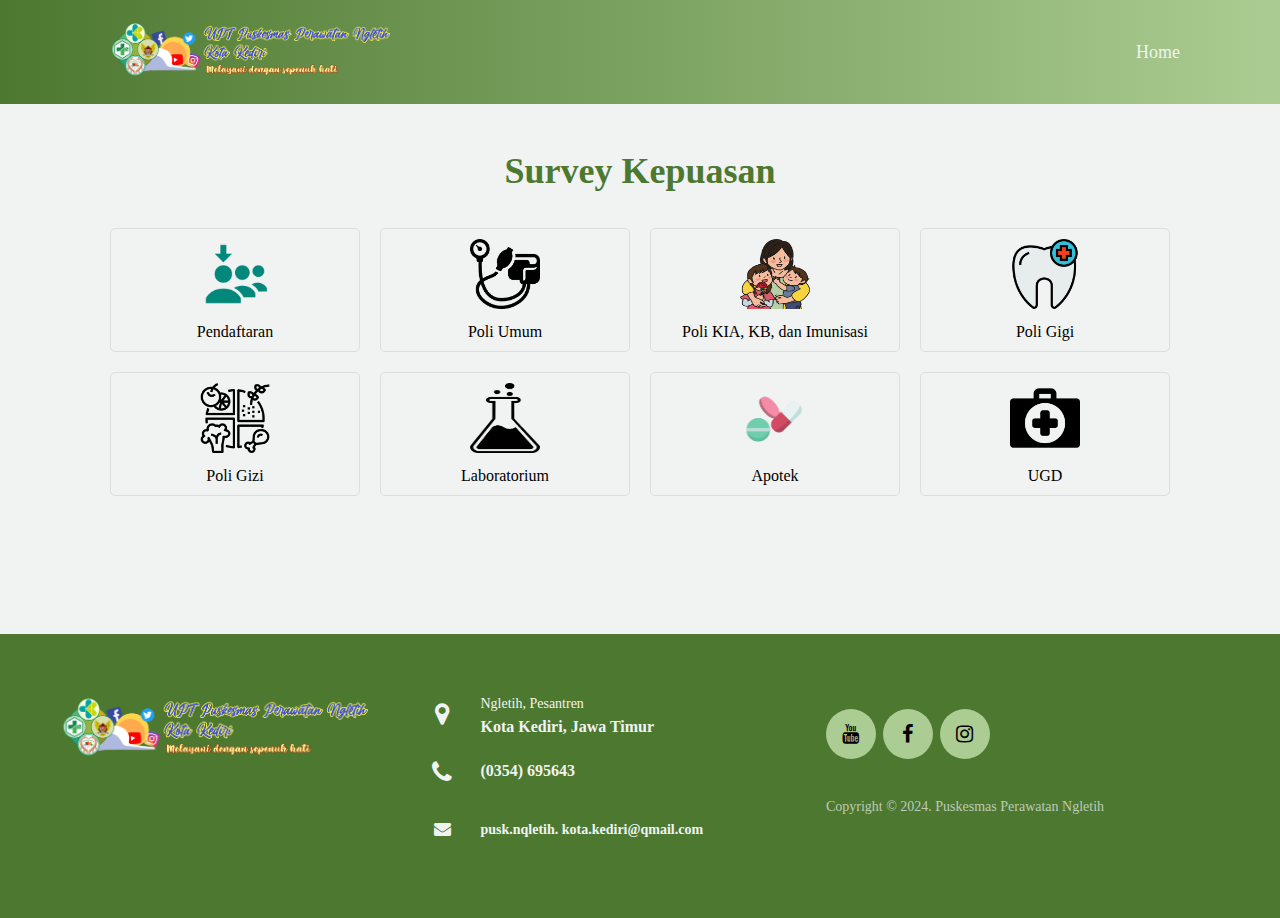
<file: survey.html>
<!DOCTYPE html>
<html lang="id">
<head>
    <meta charset="UTF-8">
    <meta name="viewport" content="width=device-width, initial-scale=1.0">
    <title>Survey Kepuasan</title>
    <link rel="stylesheet" href="fitur.css">
    <link rel="icon" type="image/x-icon" href="images/icon2.png">
    <link rel="stylesheet" href="https://cdnjs.cloudflare.com/ajax/libs/font-awesome/4.7.0/css/font-awesome.min.css">
</head>
<body>
    <header id="hidehead">
        <a href="#" class="logo"><img src="images/logo.png" height="78px"></a>
        <div class="menuToggle" onclick="toggleMenu();"></div>
        <ul class="navigation">
            <li><a href="index.html" onclick="toggleMenu();">Home</a></li>
        </ul>
    </header>
    <section class="fitur" id="fitur">
        <div class="container">
            <h1>Survey Kepuasan</h1>
            <div class="links">
                <a class="tombol" href="https://forms.gle/SYo6dZAf7XJomjnA8">
                    <img src="images/pendaftaran.png" alt="Icon 1">
                    <p>Pendaftaran</p>
                </a>
                <a class="tombol" href="https://forms.gle/tnBLKfKVFMJmp45J7">
                    <img src="images/grebek.png" alt="Icon 2">
                    <p>Poli Umum</p>
                </a>
                <a class="tombol" href="https://forms.gle/tCfhRXKEUdiR3LVn7">
                    <img src="images/ibu dan anak.png" alt="Icon 3">
                    <p>Poli KIA, KB, dan Imunisasi</p>
                </a>
                <a class="tombol" href="https://forms.gle/hHrJXdvjio6LrnvC9">
                    <img src="images/gigi.png" alt="Icon 3">
                    <p>Poli Gigi</p>
                </a>
                <a class="tombol" href="https://forms.gle/SYo6dZAf7XJomjnA8">
                    <img src="images/gizi.png" alt="Icon 1">
                    <p>Poli Gizi</p>
                </a>
                <a class="tombol" href="https://forms.gle/m3zR1HkPFNboi7dx7">
                    <img src="images/lab.png" alt="Icon 2">
                    <p>Laboratorium</p>
                </a>
                <a class="tombol" href="https://forms.gle/iqjexVH22isRp1Vr7">
                    <img src="images/icon1.png" alt="Icon 3">
                    <p>Apotek</p>
                </a>
                <a class="tombol" href="https://forms.gle/eN4JSjuTSxbRRdgP6">
                    <img src="images/ugd.png" alt="Icon 3">
                    <p>UGD</p>
                </a>
            </div>
        </div>
        <br><br><br><br><br><br>
    </section>
    <footer class="footer">
        <div class="footer-left">
            <div class="credit-cards">
                <img src="images/logo.png" alt="">
            </div>
        </div>
        <div class="footer-center">
            <div>
                <i class="fa fa-map-marker"></i>
                <p><span>Ngletih, Pesantren</span> Kota Kediri, Jawa Timur</p>
            </div>
            <div>
                <i class="fa fa-phone"></i>
                <p>(0354) 695643</p>
            </div>
            <div>
                <i class="fa fa-envelope"></i>
                <p><a>pusk.nqletih. kota.kediri@qmail.com</a></p>
            </div>
        </div>
        <div class="footer-right">
            <div class="footer-media">
                <a href="https://www.youtube.com/@puskesmasperawatanngletih4879"><i class="fa fa-youtube"></i></a>
                <a href="https://www.facebook.com/puskesmas.p.ngletih?locale=id_ID"><i class="fa fa-facebook"></i></a>
                <a href="https://www.instagram.com/puskesmas_perawatan_ngletih/"><i class="fa fa-instagram"></i></a>
            </div>
            <p class="footer-copyright">Copyright © 2024. Puskesmas Perawatan Ngletih</p>
        </div>
    </footer>
</body>
</html>
</file>
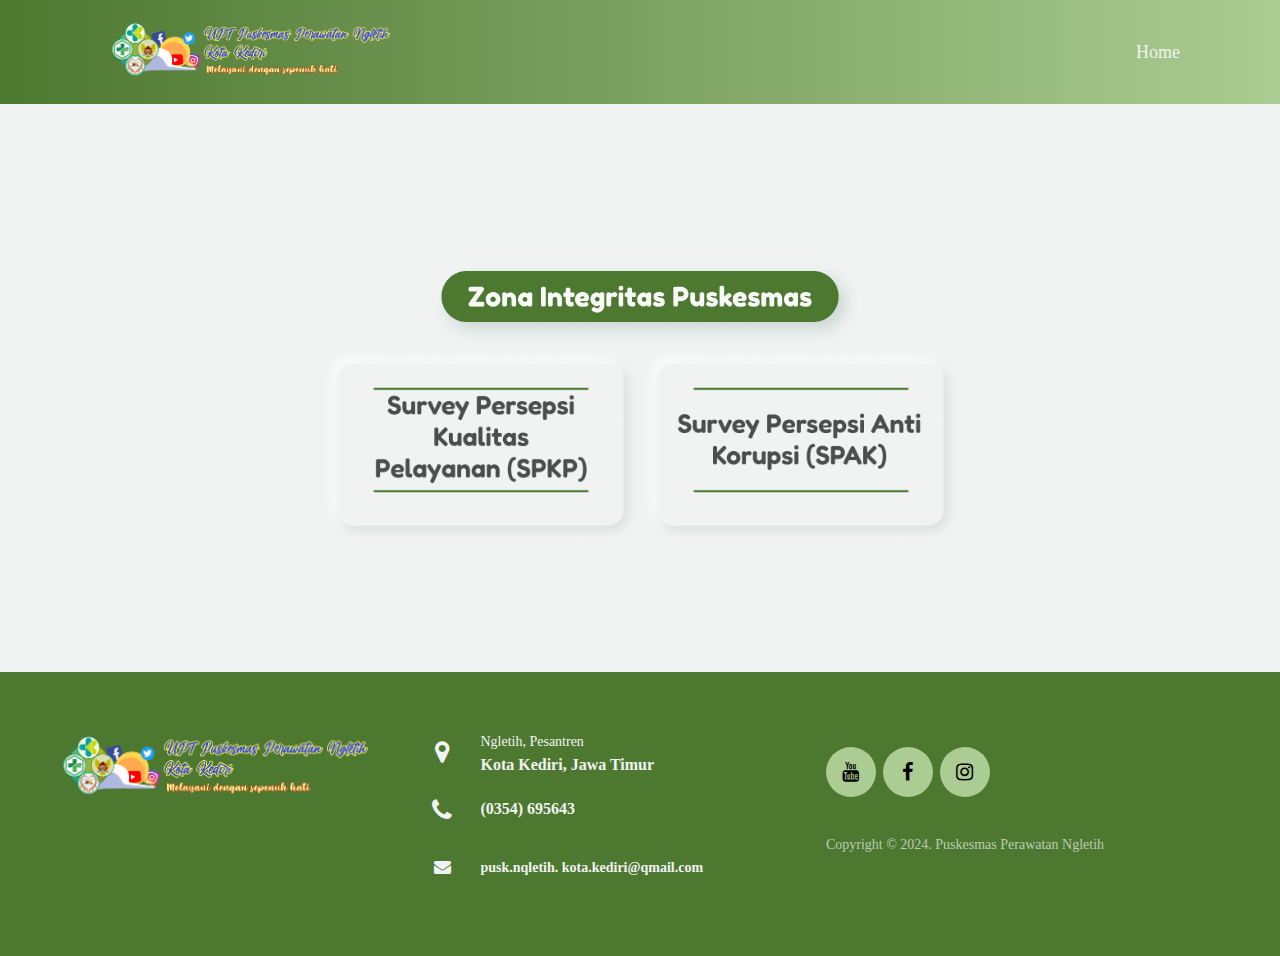
<file: ZI.html>
<!DOCTYPE html>
<html lang="id">
<head>
    <meta charset="UTF-8">
    <meta name="viewport" content="width=device-width, initial-scale=1.0">
    <title>Zona Integritas Puskesmas Ngletih</title>
    <link rel="stylesheet" href="fitur.css">
    <link rel="icon" type="image/x-icon" href="images/icon2.png">
    <link rel="stylesheet" href="https://cdnjs.cloudflare.com/ajax/libs/font-awesome/4.7.0/css/font-awesome.min.css">
</head>
<body>
    <header id="hidehead">
        <a href="#" class="logo"><img src="images/logo.png" height="78px"></a>
        <div class="menuToggle" onclick="toggleMenu();"></div>
        <ul class="navigation">
            <li><a href="index.html" onclick="toggleMenu();">Home</a></li>
        </ul>
    </header>
    <section class="about" id="about">
        <br><br><br>
        <div class="title">
            <img src="images/ZI.png" width="100%" class="ttl">
        </div>
        <div class="kartu" data-aos="fade-up" data-aos-duration="5000" data-aos-delay="500">
            <a href="SPKP.html">
                <div class="Kiri">
                    <img src="images/SPKP.png" width="100%" class="M">
                </div>
            </a>
            <a href="SPAK.html">
                <div class="Kanan">
                    <img src="images/SPAK.png" width="100%" class="A">
                </div>
            </a>
        </div>
        <br><br><br><br><br><br><br>
    </section>
    <footer class="footer">
        <div class="footer-left">
            <div class="credit-cards">
                <img src="images/logo.png" alt="">
            </div>
        </div>
        <div class="footer-center">
            <div>
                <i class="fa fa-map-marker"></i>
                <p><span>Ngletih, Pesantren</span> Kota Kediri, Jawa Timur</p>
            </div>
            <div>
                <i class="fa fa-phone"></i>
                <p>(0354) 695643</p>
            </div>
            <div>
                <i class="fa fa-envelope"></i>
                <p><a>pusk.nqletih. kota.kediri@qmail.com</a></p>
            </div>
        </div>
        <div class="footer-right">
            <div class="footer-media">
                <a href="https://www.youtube.com/@puskesmasperawatanngletih4879"><i class="fa fa-youtube"></i></a>
                <a href="https://www.facebook.com/puskesmas.p.ngletih?locale=id_ID"><i class="fa fa-facebook"></i></a>
                <a href="https://www.instagram.com/puskesmas_perawatan_ngletih/"><i class="fa fa-instagram"></i></a>
            </div>
            <p class="footer-copyright">Copyright © 2024. Puskesmas Perawatan Ngletih</p>
        </div>
    </footer>
</body>
</html>
</file>
<file: fitur.css>
* {
    margin: 0;
    padding: 0;
    box-sizing: border-box;
    font-family: 'Fredoka';
    scroll-behavior: smooth;
}

body {
    min-height: 100px;
    background: #F0F3F2;
}

h1 {
    font-size: 36px;
    margin-bottom: 2%;
    padding-top: 0%;
    color: #4d7830;
}

.green{
    color: #4d7830;
}

h2 {
    font-size: 24px;
    margin-bottom: 2%;
    padding-top: 7%;
}


/*header*/
header {
    position: fixed;
    top: 0;
    left: 0;
    width: 100%;
    background: linear-gradient(to right, #4d7830, #abcc92);
    padding: 10px 100px;
    z-index: 10000;
    display: flex;
    justify-content: space-between;
    align-items: center;
    transition: 0.5s;
  }
  
header .logo {
    color: rgb(80, 48, 0);
    font-weight: 700;
    font-size: 1.5em;
    text-decoration: none;
  }
  
header.sticky .logo {
    color: rgb(3, 2, 2);
  }
  
header .navigation {
    position: relative;
    display: flex;
  }
  
header .navigation li {
    list-style: none;
    font-size: large;
    margin-left: 70px;
  }
  
header .navigation li a {
    text-decoration: none;
    color: #F0F3F2;
    font-weight: 300;
  }
  
header .navigation li a:hover {
    color: #111;
  }
  
header.sticky .navigation li a {
    color: #F0F3F2;
  }
  
header.sticky .navigation li a:hover {
    color: #111;
  }


#fitur{
    background: #F0F3F2;
}

#hasil{
    background: #F0F3F2;
}

.container {
    max-width: 1600px;
    padding-top: 150px;
    margin: auto;
    text-align: center;
}

.container1 {
    max-width: 1600px;
    padding-top: 50px;
    margin: auto;
    text-align: center;
}


/*tombol*/
.links {
    display: flex;
    flex-wrap: wrap;
    justify-content: center;
    margin: 20px 0;
}

.tombol {
    text-decoration: none;
    color: #000;
    margin: 10px;
    padding: 10px;
    border: 1px solid #ddd;
    border-radius: 5px;
    width: 250px;
    text-align: center;
    transition: 0.3s;
}

.tombol:hover {
    background-color: #ddd;
}

.tombol img {
    width: 70px;
    height: 70px;
    margin-bottom: 10px;
}

.tombol p {
    font-size: 16px;
}


#about{
    background: #F0F3F2;
}
  

/*kartu*/
.kartu{
    position: relative;
    display: flex;
    width: 50%;
    margin: 0% 25%;
}

.title{
    position: relative;
    display: block;
    width: 50%;
    text-align: center;
    margin: 0% 25%;
    padding-top: 10%;
}

.title .ttl{
    position:relative;
    display: block;
    width: 70%;
    margin: auto;
    padding-top: 10%;
}

.FE{
    margin-bottom: 50px;
}

.SA{
    margin-bottom: 50px;
    width: 50%;
}


/*footer*/
footer {
    bottom: 0;
}

.footer {
    background-color: #4d7830;
    box-sizing: border-box;
    width: 100%;
    text-align: left;
    font: bold 16px sans-serif;
    padding: 50px 50px 60px 50px;
}

.footer .footer-left,
.footer .footer-center,
.footer .footer-right {
    display: inline-block;
    vertical-align: top;
}


.footer .footer-left {
    width: 30%;
}

.footer h3 {
    color: #f5f5f5;
    margin: 0;
    padding-bottom: 20px;
    font-family: Georgia, 'Time New Roman', Times, serif;
}

.footer .footer-left img {
    width: 100%;
    vertical-align: middle;
}

.footer .footer-left .credit-cards {
    width: 100%;
}

.footer .footer-copyright {
    color: #f0f3f2b0;
    font-size: 14px;
    font-weight: normal;
    margin: 0;
    padding-top: 10%;
}

.footer .footer-center {
    width: 35%;
}

.footer .footer-center i {
    color: #F0F3F2;
    font-size: 25px;
    width: 38px;
    height: 38px;
    border-radius: 50%;
    text-align: center;
    line-height: 42px;
    margin: 10px 15px;
    vertical-align: middle;
}

.footer .footer-center i.fa-envelope {
    font-size: 17px;
    line-height: 38px;
}

.footer .footer-center p {
    display: inline-block;
    color: #F0F3F2;
    vertical-align: middle;
    margin: 0px;
}

.footer .footer-center p span {
    display: block;
    font-weight: normal;
    font-size: 14px;
    line-height: 2;
}

.footer .footer-center p a {
    color: #F0F3F2;
    text-decoration: none;
    font-size: 14px;
}

.footer .footer-right {
    width: 30%;
}

.footer .footer-about {
    line-height: 20px;
    color: #92999f;
    font-size: 13px;
    font-weight: normal;
    margin: 0px;
}

.footer .footer-about span {
    display: block;
    color: #F0F3F2;
    font-size: 18px;
    font-weight: bold;
    margin-bottom: 20px;
}

.footer .footer-media {
    margin-top: 25px;
}

.footer .footer-media a {
    display: inline-block;
    width: 50px;
    height: 50px;
    cursor: pointer;
    background-color: #abcc92;
    border-radius: 50%;
    font-size: 20px;
    color: #000;
    text-align: center;
    line-height: 50px;
    margin-right: 3px;
    margin-bottom: 5px;
}

.footer .footer-media a:hover {
    background-color: #8f9296;
}

@media screen and (max-width: 1200px) {
    header,
    header.sticky {
        padding: 5px 10px;
        height:"70px";
    }

    header .navigation {
        display: none;
    }

    header .navigation.active {
        width: 100%;
        height: calc(100% - 60px);
        position: fixed;
        top: 60px;
        left: 0%;
        display: flex;
        justify-content: center;
        align-items: center;
        flex-direction: column;
        background: #1D96A1;
    }

    header .navigation li {
        margin-left: 0;
    }

    header .navigation li a {
        color: #111;
        font-size: 1.6em;
    }

    .menuToggle {
        position: relative;
        width: 40px;
        height: 40px;
        background: url(images/menu.png);
        background-size: 30px;
        background-repeat: no-repeat;
        background-position: center;
        cursor: pointer;
    }

    .menuToggle.active {
        background: url(images/close.png);
        background-size: 25px;
        background-repeat: no-repeat;
        background-position: center;
    }

    header.sticky .menuToggle {
        filter: invert(1);
    }

    .chat{
        position: fixed;
        margin-top: 1350px;
        margin-left: 70%;
        margin-right: 50%;
        display: flex;
    }


    /*kartu*/
    .kartu{
        position: relative;
        display: flex;
        width: 70%;
        margin: auto;
    }

    .title{
        position: relative;
        display: block;
        width: 50%;
        text-align: center;
        margin: 0% 0% 0% 25%;
        padding-top: 15%;
    }
    
    .title .ttl{
        position:relative;
        display: block;
        width: 100%;
        margin: 0% 0% 0% 0%;
    }


    /*footer*/
    .footer .footer-left,
    .footer .footer-center,
    .footer .footer-right {
        display: block;
        width: 100%;
        margin-bottom: 40px;
        text-align: left;
    }

    .footer .footer-center i {
        margin-left: 0px;
    }

    .footer .footer-left img {
        width: 70%;
        vertical-align: middle;
    }

    footer {
        position: static;
    }
}


  @media screen and (max-width: 608px) {
    .container {
        max-width: 300px;
        display: block;
    }

    h2 {
        margin-bottom: 3%;
        padding-top: 5%;
        font-size: 20px;
    }

    header,
    
    header.sticky {
        padding: 5px 10px;
        height:"70px";
    }

    header .navigation {
        display: none;
    }

    header .navigation.active {
        width: 100%;
        height: calc(100% - 60px);
        position: fixed;
        top: 60px;
        left: 0%;
        display: flex;
        justify-content: center;
        align-items: center;
        flex-direction: column;
        background: #1D96A1;
    }

    header .navigation li {
        margin-left: 0;
    }

    header .navigation li a {
        color: #111;
        font-size: 1.6em;
    }

    .menuToggle {
        position: relative;
        width: 40px;
        height: 40px;
        background: url(images/menu.png);
        background-size: 30px;
        background-repeat: no-repeat;
        background-position: center;
        cursor: pointer;
    }

    .menuToggle.active {
        background: url(images/close.png);
        background-size: 25px;
        background-repeat: no-repeat;
        background-position: center;
    }

    header.sticky .menuToggle {
        filter: invert(1);
    }

    .chat{
        position: fixed;
        margin-top: 1350px;
        margin-left: 55%;
        margin-right: 50%;
        display: flex;
    }


    #fitur{
        background: #F0F3F2;
    }
    
    .container {
        max-width: 1600px;
        padding-top: 150px;
        margin: auto;
        text-align: center;
    }

    .container1 {
        max-width: 1600px;
        padding-top: 55px;
        margin: 7%;
        text-align: center;
    }
    
    h1 {
        font-size: 30px;
        margin-bottom: 2%;
        padding-top: 0%;
    }
    

    /*tombol*/
    .links {
        display: flex;
        flex-wrap: wrap;
        justify-content: center;
        margin: 20px 0;
    }
    
    .tombol {
        text-decoration: none;
        color: #000;
        margin: 10px;
        padding: 10px;
        border: 1px solid #ddd;
        border-radius: 5px;
        width: 250px;
        text-align: center;
        transition: 0.3s;
    }
    
    .tombol:hover {
        background-color: #ddd;
    }
    
    .tombol img {
        width: 70px;
        height: 70px;
        margin-bottom: 10px;
    }
    
    .tombol p {
        font-size: 16px;
    }
    
    #about{
        background: #F0F3F2;
    }
      
    
    /*kartu*/
    .title{
        position: relative;
        display: block;
        width: 100%;
        text-align: center;
        margin: 20% 0% 0% 0%;
    }
    
    .title .ttl{
        position:relative;
        display: block;
        width: 100%;
        margin: 0% 0% 0% 0%;
    }

    .kartu{
        position: relative;
        display: block;
        width: 90%;
        margin: 0% 6%;
    }

    .SA{
        margin-bottom: 0px;
        width: 100%;
    }

    .SH{
        margin-bottom: 0px;
        width: 100%;
    }
    
    
    .footer .footer-left img {
        width: 100%;
        vertical-align: middle;
    }
    
  }
</file>
